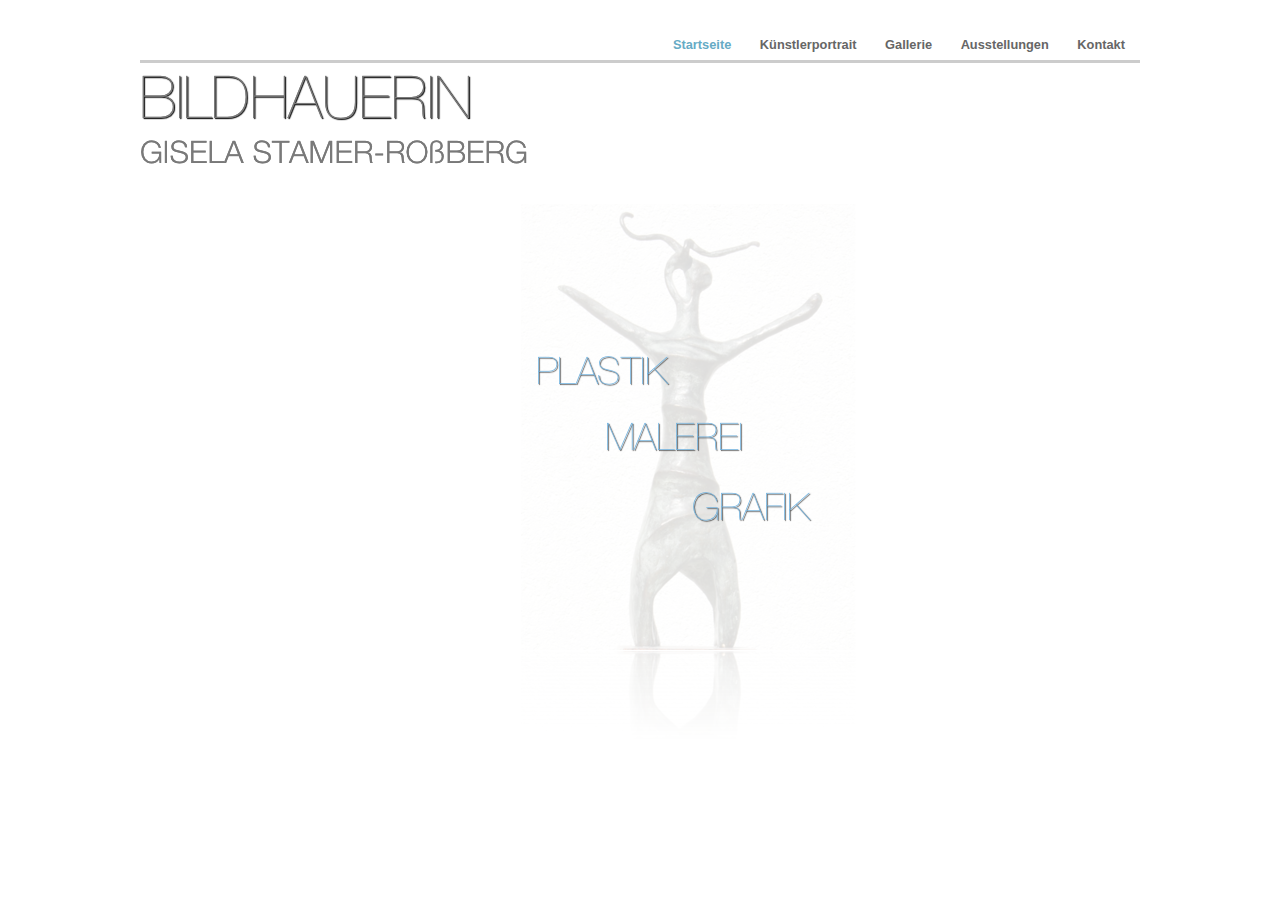
<file: index.html>
<?xml version="1.0" encoding="UTF-8"?><!DOCTYPE html PUBLIC "-//W3C//DTD XHTML 1.0 Transitional//EN" "http://www.w3.org/TR/xhtml1/DTD/xhtml1-transitional.dtd"><html xmlns="http://www.w3.org/1999/xhtml"><head><title></title><meta http-equiv="refresh" content="0;url= IWeb_Files/Startseite.html" /></head><body></body></html>
</file>
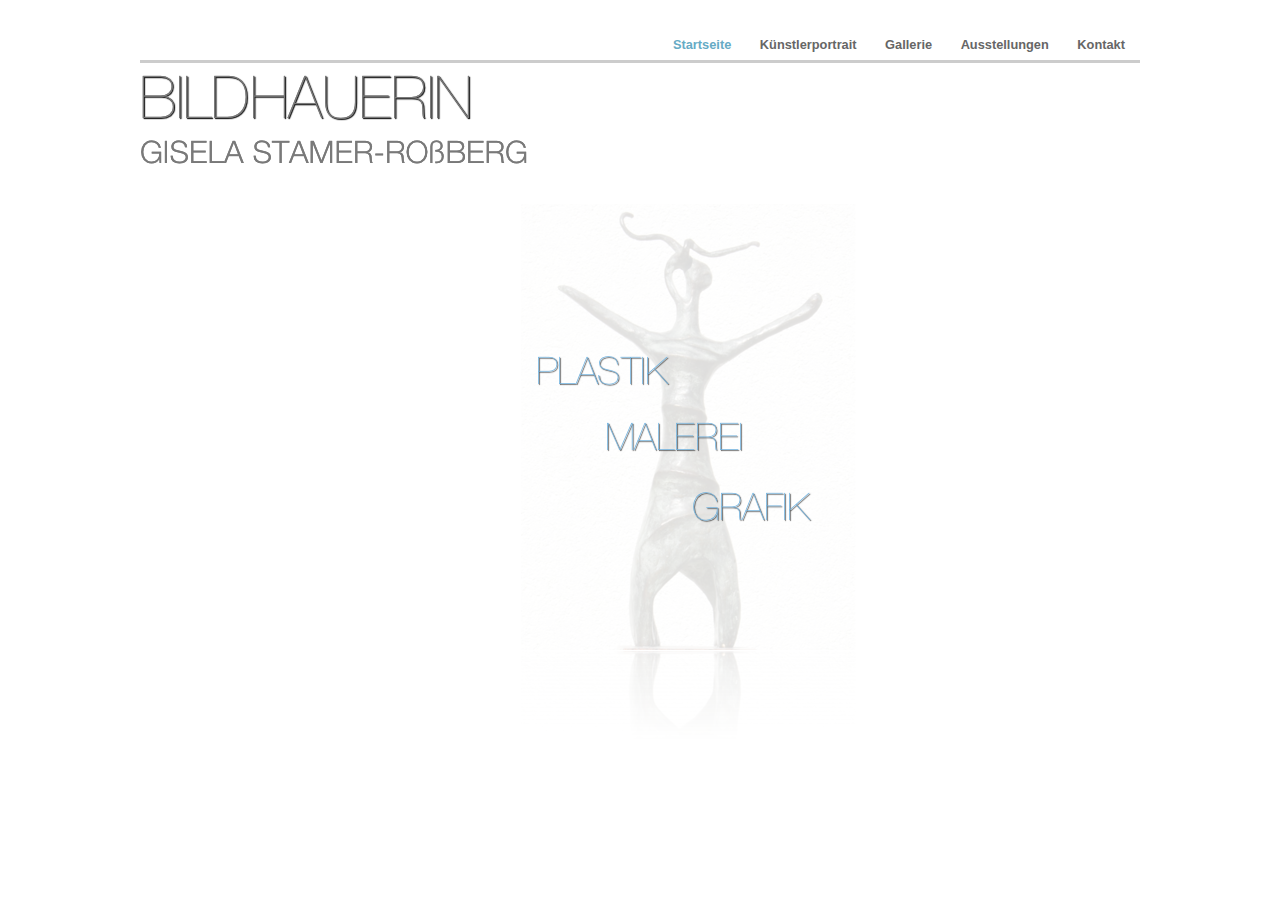
<file: IWeb_Files/index.html>
<?xml version="1.0" encoding="UTF-8"?><!DOCTYPE html PUBLIC "-//W3C//DTD XHTML 1.0 Transitional//EN" "http://www.w3.org/TR/xhtml1/DTD/xhtml1-transitional.dtd"><html xmlns="http://www.w3.org/1999/xhtml"><head><title></title><meta http-equiv="refresh" content="0;url= Startseite.html" /></head><body></body></html>
</file>
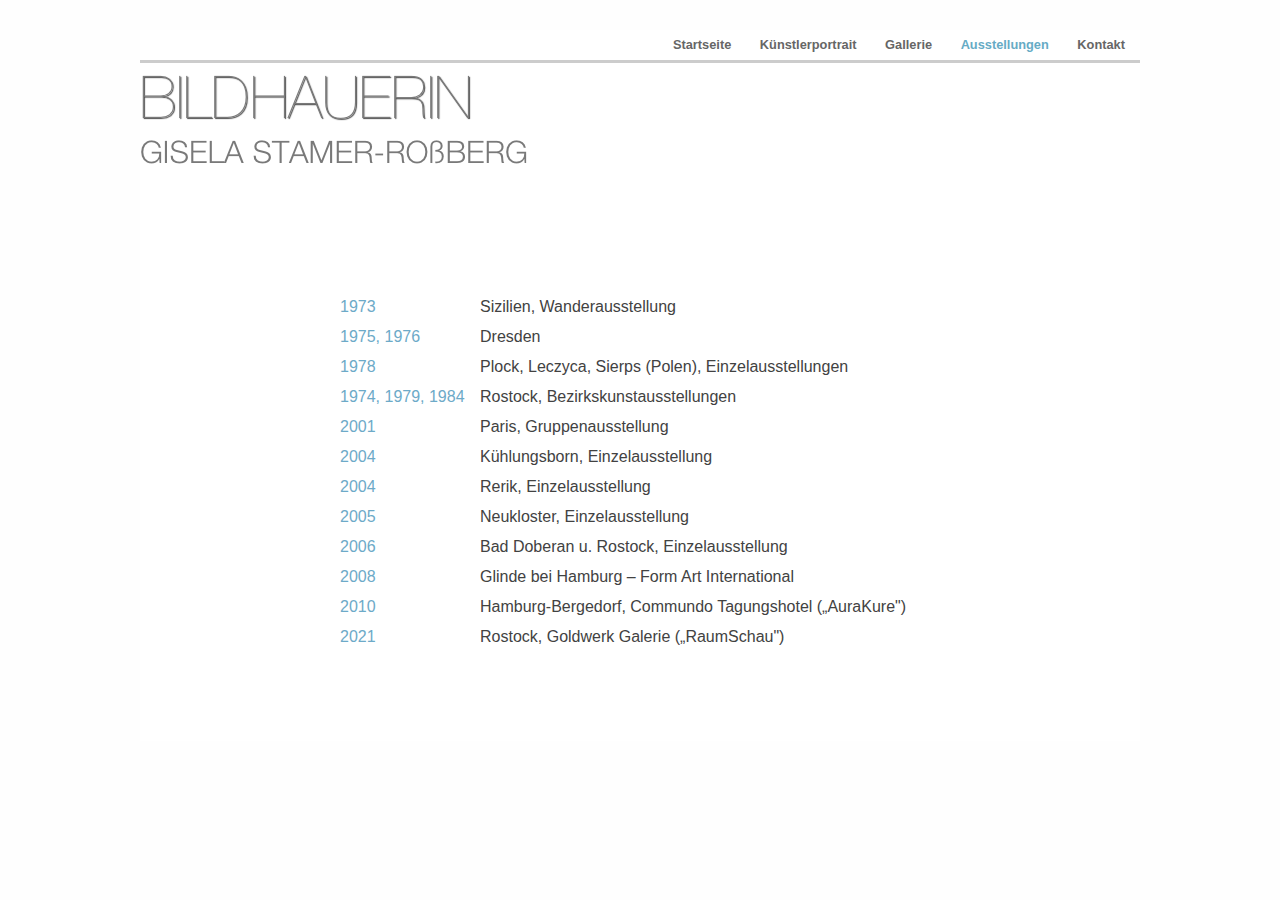
<file: IWeb_Files/Ausstellungen.html>
<?xml version="1.0" encoding="UTF-8"?>
<!DOCTYPE html PUBLIC "-//W3C//DTD XHTML 1.0 Transitional//EN" "http://www.w3.org/TR/xhtml1/DTD/xhtml1-transitional.dtd">

<html xmlns="http://www.w3.org/1999/xhtml" xml:lang="en" lang="en">
  <head><meta http-equiv="Content-Type" content="text/html; charset=UTF-8" />
    
    <meta name="Generator" content="iWeb 3.0.1" />
    <meta name="iWeb-Build" content="local-build-20100728" />
    <meta http-equiv="X-UA-Compatible" content="IE=EmulateIE7" />
    <meta name="viewport" content="width=1000" />
    <title>Ausstellungen</title>
    <link rel="stylesheet" type="text/css" media="screen,print" href="Ausstellungen_files/Ausstellungen.css" />
    <!--[if lt IE 8]><link rel='stylesheet' type='text/css' media='screen,print' href='Ausstellungen_files/AusstellungenIE.css'/><![endif]-->
    <!--[if gte IE 8]><link rel='stylesheet' type='text/css' media='screen,print' href='Media/IE8.css'/><![endif]-->
    <script type="text/javascript" src="Scripts/iWebSite.js"></script>
    <script type="text/javascript" src="Scripts/Widgets/SharedResources/WidgetCommon.js"></script>
    <script type="text/javascript" src="Scripts/Widgets/Navbar/navbar.js"></script>
    <script type="text/javascript" src="Ausstellungen_files/Ausstellungen.js"></script>
  </head>
  <body style="background: rgb(254, 254, 254); margin: 0pt; " onload="onPageLoad();" onunload="onPageUnload();">
    <div style="text-align: center; ">
      <div style="margin-bottom: 30px; margin-left: auto; margin-right: auto; margin-top: 30px; overflow: hidden; position: relative; word-wrap: break-word;  background: rgb(255, 255, 255); text-align: left; width: 1000px; " id="body_content">
        <div style="margin-left: 0px; position: relative; width: 1000px; z-index: 0; " id="nav_layer">
          <div style="height: 0px; line-height: 0px; " class="bumper"> </div>
          <div class="com-apple-iweb-widget-navbar flowDefining" id="widget0" style="margin-left: 0px; margin-top: 0px; opacity: 1.00; position: relative; width: 1000px; z-index: 1; ">
    
            <div id="widget0-navbar" class="navbar">

      
              <div id="widget0-bg" class="navbar-bg">

        
                <ul id="widget0-navbar-list" class="navbar-list">
 <li></li> 
</ul>
                
      
</div>
              
    
</div>
          </div>
          <script type="text/javascript"><!--//--><![CDATA[//><!--
new NavBar('widget0', 'Scripts/Widgets/Navbar', 'Scripts/Widgets/SharedResources', '.', {"path-to-root": "", "navbar-css": ".navbar {\n\tfont-family: 'Helvetica Neue', Arial, sans-serif;\n\tfont-size: .8em;\n\tcolor: #666666;\n\tline-height: 30px;\n\tborder-bottom: 3px solid #ccc;\n}\n\n.navbar-bg {\n\ttext-align: right;}\n\n.navbar-bg ul {\n\tlist-style: none;\n\tmargin: 0px;\n\tpadding: 0px;\n}\n\n\nli {\n\tlist-style-type: none;\n\tdisplay: inline;\n\tpadding: 0px 5px 0px 0px;\n}\n\n\nli a {\n\ttext-decoration: none;\n\tpadding: 10px;\n\tcolor: #666666;\n\tfont-weight: bold;\n}\n\nli a:visited {\n\ttext-decoration: none;\n\tpadding: 10px;\n\tcolor: #666666;\n\tfont-weight: bold;\n}\n\nli a:hover\r{\r\n \tcolor: #999999;\n\ttext-decoration: none;\r}\n\n\nli.current-page a\r{\r\t color: #66ABC5;\n\ttext-decoration: none;\r}", "current-page-GUID": "E931EC01-2365-4835-A40C-1E5028857E21", "isCollectionPage": "NO"});
//--><!]]></script>
          <div style="clear: both; height: 0px; line-height: 0px; " class="spacer"> </div>
        </div>
        <div style="height: 107px; margin-left: 0px; position: relative; width: 1000px; z-index: 10; " id="header_layer">
          <div style="height: 0px; line-height: 0px; " class="bumper"> </div>
          <div style="height: 107px; width: 515px;  height: 107px; left: 0px; position: absolute; top: 0px; width: 515px; z-index: 1; " class="tinyText style_SkipStrokeSkipFillSkipOpacity">
            <div style="position: relative; width: 515px; ">
              <img src="Ausstellungen_files/shapeimage_1.png" alt="" style="height: 89px; left: 0px; margin-left: 1px; margin-top: 12px; position: absolute; top: 0px; width: 386px; " />
            </div>
          </div>
        </div>
        <div style="height: 100px;"></div> <!-- spacer -->
        <div style="padding: 20px; display: flex; justify-content: center;">
          <div style="width: 100%; max-width: 600px; display: flex; flex-direction: column; gap: 4px;">

              <div style="display: flex;">
                <p class="paragraph_style_1" style="width: 140px;">1973</p>
                <p class="paragraph_style">Sizilien, Wanderausstellung</p>
              </div>

              <div style="display: flex;">
                <p class="paragraph_style_1" style="width: 140px;">1975, 1976</p>
                <p class="paragraph_style">Dresden</p>
              </div>

              <div style="display: flex;">
                <p class="paragraph_style_1" style="width: 140px;">1978</p>
                <p class="paragraph_style">Plock, Leczyca, Sierps (Polen), Einzelausstellungen</p>
              </div>

              <div style="display: flex;">
                <p class="paragraph_style_1" style="width: 140px;">1974, 1979, 1984</p>
                <p class="paragraph_style">Rostock, Bezirkskunstausstellungen</p>
              </div>

              <div style="display: flex;">
                <p class="paragraph_style_1" style="width: 140px;">2001</p>
                <p class="paragraph_style">Paris, Gruppenausstellung</p>
              </div>

              <div style="display: flex;">
                <p class="paragraph_style_1" style="width: 140px;">2004</p>
                <p class="paragraph_style">Kühlungsborn, Einzelausstellung</p>
              </div>

              <div style="display: flex;">
                <p class="paragraph_style_1" style="width: 140px;">2004</p>
                <p class="paragraph_style">Rerik, Einzelausstellung</p>
              </div>

              <div style="display: flex;">
                <p class="paragraph_style_1" style="width: 140px;">2005</p>
                <p class="paragraph_style">Neukloster, Einzelausstellung</p>
              </div>

              <div style="display: flex;">
                <p class="paragraph_style_1" style="width: 140px;">2006</p>
                <p class="paragraph_style">Bad Doberan u. Rostock, Einzelausstellung</p>
              </div>

              <div style="display: flex;">
                <p class="paragraph_style_1" style="width: 140px;">2008</p>
                <p class="paragraph_style">Glinde bei Hamburg – Form Art International</p>
              </div>

              <div style="display: flex;">
                <p class="paragraph_style_1" style="width: 140px;">2010</p>
                <p class="paragraph_style">Hamburg-Bergedorf, Commundo Tagungshotel („AuraKure")</p>
              </div>

              <div style="display: flex;">
                <p class="paragraph_style_1" style="width: 140px;">2021</p>
                <p class="paragraph_style">Rostock, Goldwerk Galerie („RaumSchau")</p>
              </div>
          </div>
        </div>
        
        <div style="height: 75px; margin-left: 0px; position: relative; width: 1000px; z-index: 15; " id="footer_layer">
          <div style="height: 0px; line-height: 0px; " class="bumper"> </div>
        </div>
      </div>
    </div>
  </body>
</html>
</file>
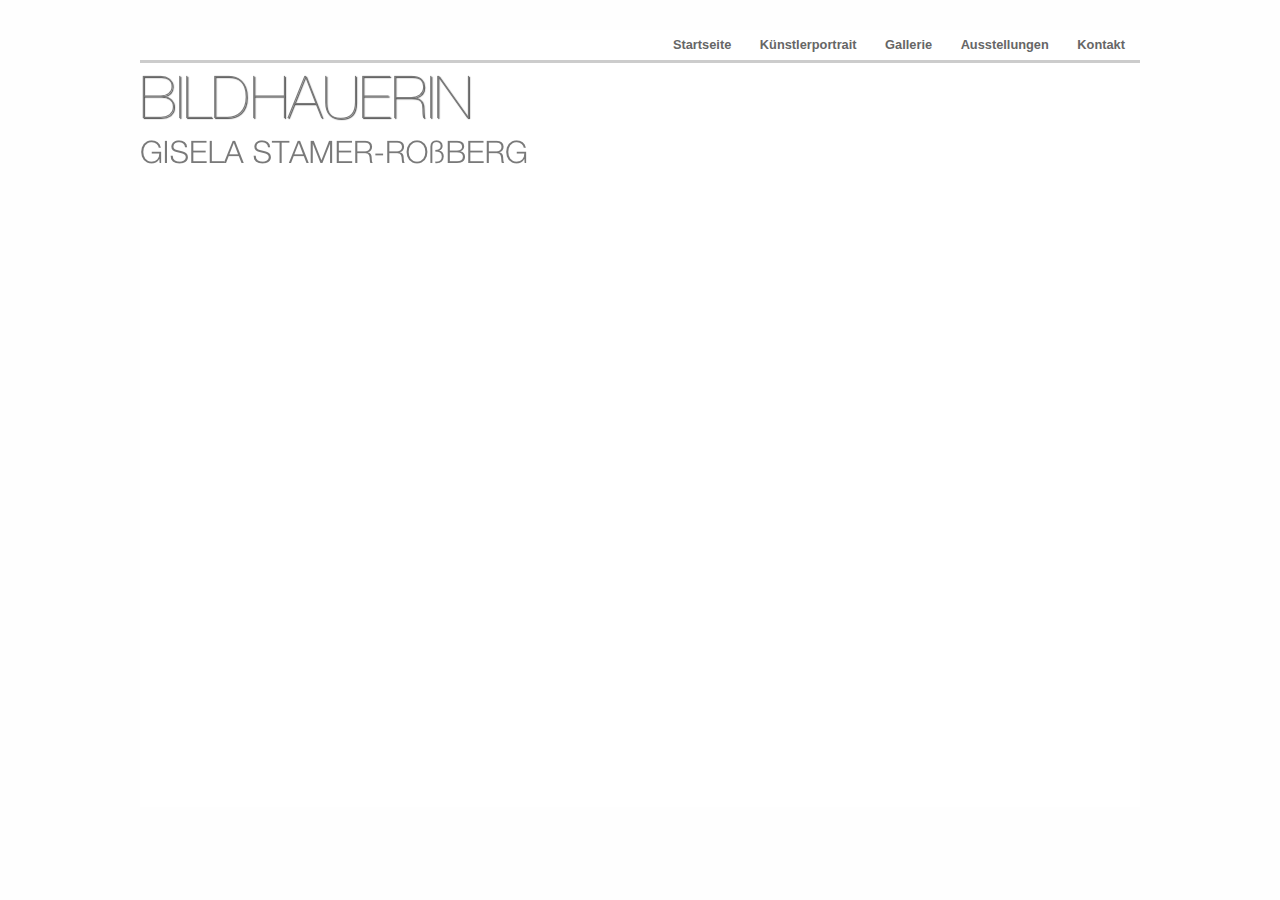
<file: IWeb_Files/Impressum.html>
<?xml version="1.0" encoding="UTF-8"?>
<!DOCTYPE html PUBLIC "-//W3C//DTD XHTML 1.0 Transitional//EN" "http://www.w3.org/TR/xhtml1/DTD/xhtml1-transitional.dtd">


<html xmlns="http://www.w3.org/1999/xhtml" xml:lang="en" lang="en">
  <head><meta http-equiv="Content-Type" content="text/html; charset=UTF-8" />
    
    <meta name="Generator" content="iWeb 3.0.1" />
    <meta name="iWeb-Build" content="local-build-20100728" />
    <meta http-equiv="X-UA-Compatible" content="IE=EmulateIE7" />
    <meta name="viewport" content="width=1000" />
    <title>Impressum</title>
    <link rel="stylesheet" type="text/css" media="screen,print" href="Impressum_files/Impressum.css" />
    <!--[if lt IE 8]><link rel='stylesheet' type='text/css' media='screen,print' href='Impressum_files/ImpressumIE.css'/><![endif]-->
    <!--[if gte IE 8]><link rel='stylesheet' type='text/css' media='screen,print' href='Media/IE8.css'/><![endif]-->
    <script type="text/javascript" src="Scripts/iWebSite.js"></script>
    <script type="text/javascript" src="Scripts/Widgets/SharedResources/WidgetCommon.js"></script>
    <script type="text/javascript" src="Scripts/Widgets/Navbar/navbar.js"></script>
    <script type="text/javascript" src="Impressum_files/Impressum.js"></script>
  </head>
  <body style="background: rgb(254, 254, 254); margin: 0pt; " onload="onPageLoad();" onunload="onPageUnload();">
    <div style="text-align: center; ">
      <div style="margin-bottom: 30px; margin-left: auto; margin-right: auto; margin-top: 30px; overflow: hidden; position: relative; word-wrap: break-word;  background: rgb(255, 255, 255); text-align: left; width: 1000px; " id="body_content">
        <div style="margin-left: 0px; position: relative; width: 1000px; z-index: 0; " id="nav_layer">
          <div style="height: 0px; line-height: 0px; " class="bumper"> </div>
          <div class="com-apple-iweb-widget-navbar flowDefining" id="widget0" style="margin-left: 0px; margin-top: 0px; opacity: 1.00; position: relative; width: 1000px; z-index: 1; ">
    
            <div id="widget0-navbar" class="navbar">

      
              <div id="widget0-bg" class="navbar-bg">

        
                <ul id="widget0-navbar-list" class="navbar-list">
 <li></li> 
</ul>
                
      
</div>
              
    
</div>
          </div>
          <script type="text/javascript"><!--//--><![CDATA[//><!--
new NavBar('widget0', 'Scripts/Widgets/Navbar', 'Scripts/Widgets/SharedResources', '.', {"path-to-root": "", "navbar-css": ".navbar {\n\tfont-family: 'Helvetica Neue', Arial, sans-serif;\n\tfont-size: .8em;\n\tcolor: #666666;\n\tline-height: 30px;\n\tborder-bottom: 3px solid #ccc;\n}\n\n.navbar-bg {\n\ttext-align: right;}\n\n.navbar-bg ul {\n\tlist-style: none;\n\tmargin: 0px;\n\tpadding: 0px;\n}\n\n\nli {\n\tlist-style-type: none;\n\tdisplay: inline;\n\tpadding: 0px 5px 0px 0px;\n}\n\n\nli a {\n\ttext-decoration: none;\n\tpadding: 10px;\n\tcolor: #666666;\n\tfont-weight: bold;\n}\n\nli a:visited {\n\ttext-decoration: none;\n\tpadding: 10px;\n\tcolor: #666666;\n\tfont-weight: bold;\n}\n\nli a:hover\r{\r\n \tcolor: #999999;\n\ttext-decoration: none;\r}\n\n\nli.current-page a\r{\r\t color: #66ABC5;\n\ttext-decoration: none;\r}", "current-page-GUID": "9F2EDBF0-B380-483B-8C35-ECA5F4F690E4", "isCollectionPage": "NO"});
//--><!]]></script>
          <div style="clear: both; height: 0px; line-height: 0px; " class="spacer"> </div>
        </div>
        <div style="height: 107px; margin-left: 0px; position: relative; width: 1000px; z-index: 10; " id="header_layer">
          <div style="height: 0px; line-height: 0px; " class="bumper"> </div>
          <div style="height: 107px; width: 515px;  height: 107px; left: 0px; position: absolute; top: 0px; width: 515px; z-index: 1; " class="tinyText style_SkipStrokeSkipFillSkipOpacity">
            <div style="position: relative; width: 515px; ">
              <img src="Impressum_files/shapeimage_1.png" alt="" style="height: 89px; left: 0px; margin-left: 1px; margin-top: 12px; position: absolute; top: 0px; width: 386px; " />
            </div>
          </div>
        </div>
        <div style="margin-left: 0px; position: relative; width: 1000px; z-index: 5; " id="body_layer">
          <div style="height: 0px; line-height: 0px; " class="bumper"> </div>
          <div style="height: 562px; line-height: 562px; " class="spacer"> </div>
        </div>
        <div style="height: 75px; margin-left: 0px; position: relative; width: 1000px; z-index: 15; " id="footer_layer">
          <div style="height: 0px; line-height: 0px; " class="bumper"> </div>
        </div>
      </div>
    </div>
  </body>
</html>
</file>
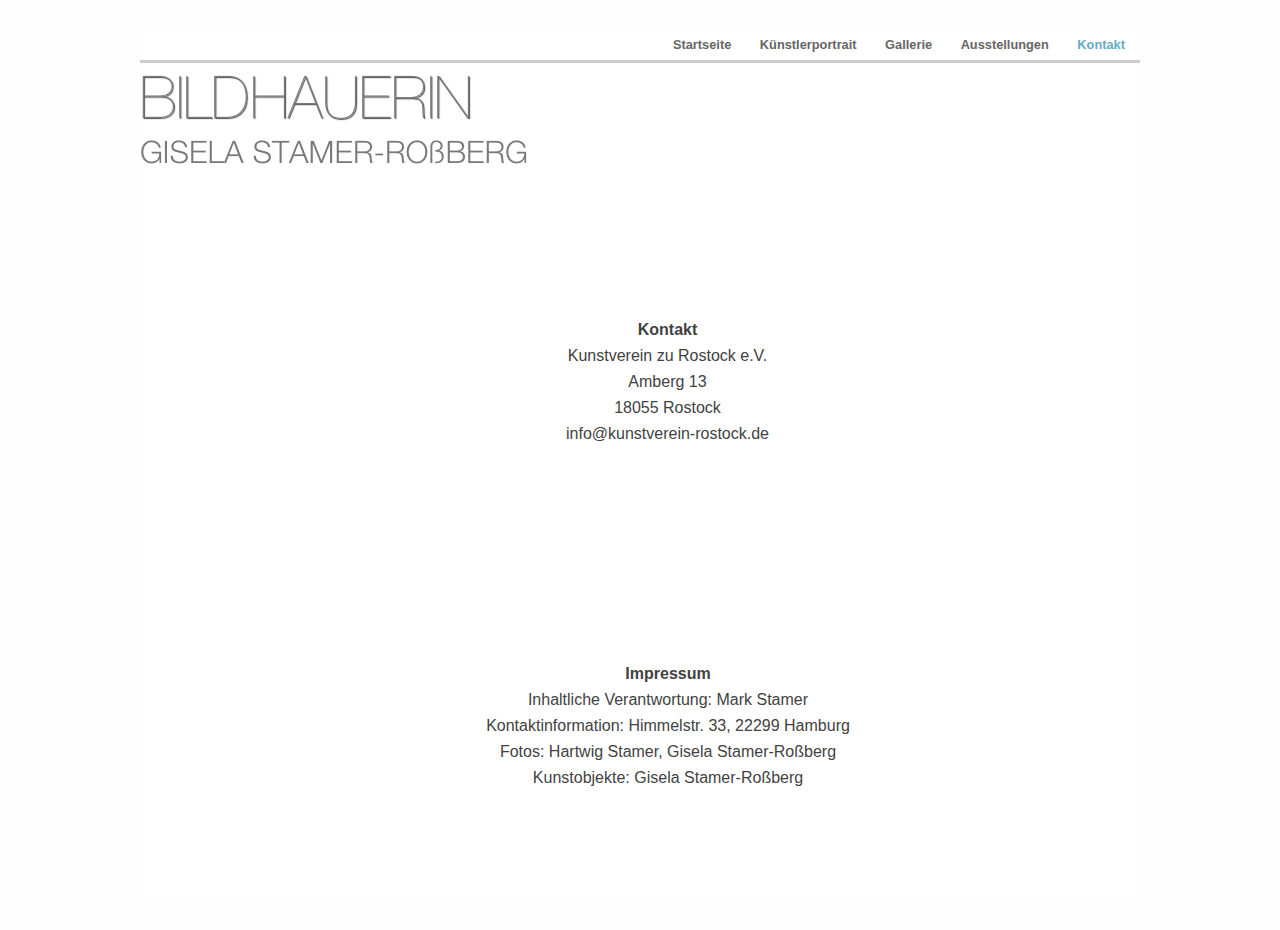
<file: IWeb_Files/Kontakt.html>
<?xml version="1.0" encoding="UTF-8"?>
<!DOCTYPE html PUBLIC "-//W3C//DTD XHTML 1.0 Transitional//EN" "http://www.w3.org/TR/xhtml1/DTD/xhtml1-transitional.dtd">


<html xmlns="http://www.w3.org/1999/xhtml" xml:lang="en" lang="en">
  <head><meta http-equiv="Content-Type" content="text/html; charset=UTF-8" />
    
    <meta name="Generator" content="iWeb 3.0.1" />
    <meta name="iWeb-Build" content="local-build-20100728" />
    <meta http-equiv="X-UA-Compatible" content="IE=EmulateIE7" />
    <meta name="viewport" content="width=1000" />
    <title>Kontakt</title>
    <link rel="stylesheet" type="text/css" media="screen,print" href="Kontakt_files/Kontakt.css" />
    <!--[if lt IE 8]><link rel='stylesheet' type='text/css' media='screen,print' href='Kontakt_files/KontaktIE.css'/><![endif]-->
    <!--[if gte IE 8]><link rel='stylesheet' type='text/css' media='screen,print' href='Media/IE8.css'/><![endif]-->
    <script type="text/javascript" src="Scripts/iWebSite.js"></script>
    <script type="text/javascript" src="Scripts/Widgets/SharedResources/WidgetCommon.js"></script>
    <script type="text/javascript" src="Scripts/Widgets/Navbar/navbar.js"></script>
    <script type="text/javascript" src="Scripts/Widgets/GoogleMap/GoogleMap.js"></script>
    <script type="text/javascript" src="Scripts/iWebImage.js"></script>
    <script type="text/javascript" src="Kontakt_files/Kontakt.js"></script>
  </head>
  <body style="background: rgb(254, 254, 254); margin: 0pt; " onload="onPageLoad();" onunload="onPageUnload();">
    <div style="text-align: center; ">
      <div style="margin-bottom: 30px; margin-left: auto; margin-right: auto; margin-top: 30px; overflow: hidden; position: relative; word-wrap: break-word;  background: rgb(255, 255, 255); text-align: left; width: 1000px; " id="body_content">
        <div style="margin-left: 0px; position: relative; width: 1000px; z-index: 0; " id="nav_layer">
          <div style="height: 0px; line-height: 0px; " class="bumper"> </div>
          <div class="com-apple-iweb-widget-navbar flowDefining" id="widget0" style="margin-left: 0px; margin-top: 0px; opacity: 1.00; position: relative; width: 1000px; z-index: 1; ">
    
            <div id="widget0-navbar" class="navbar">

      
              <div id="widget0-bg" class="navbar-bg">

        
                <ul id="widget0-navbar-list" class="navbar-list">
 <li></li> 
</ul>
                
      
</div>
              
    
</div>
          </div>
          <script type="text/javascript"><!--//--><![CDATA[//><!--
new NavBar('widget0', 'Scripts/Widgets/Navbar', 'Scripts/Widgets/SharedResources', '.', {"path-to-root": "", "navbar-css": ".navbar {\n\tfont-family: 'Helvetica Neue', Arial, sans-serif;\n\tfont-size: .8em;\n\tcolor: #666666;\n\tline-height: 30px;\n\tborder-bottom: 3px solid #ccc;\n}\n\n.navbar-bg {\n\ttext-align: right;}\n\n.navbar-bg ul {\n\tlist-style: none;\n\tmargin: 0px;\n\tpadding: 0px;\n}\n\n\nli {\n\tlist-style-type: none;\n\tdisplay: inline;\n\tpadding: 0px 5px 0px 0px;\n}\n\n\nli a {\n\ttext-decoration: none;\n\tpadding: 10px;\n\tcolor: #666666;\n\tfont-weight: bold;\n}\n\nli a:visited {\n\ttext-decoration: none;\n\tpadding: 10px;\n\tcolor: #666666;\n\tfont-weight: bold;\n}\n\nli a:hover\r{\r\n \tcolor: #999999;\n\ttext-decoration: none;\r}\n\n\nli.current-page a\r{\r\t color: #66ABC5;\n\ttext-decoration: none;\r}", "current-page-GUID": "4B37B2A2-6B71-43C8-8227-44FEF7572A41", "isCollectionPage": "NO"});
//--><!]]></script>
          <div style="clear: both; height: 0px; line-height: 0px; " class="spacer"> </div>
        </div>
        <div style="height: 107px; margin-left: 0px; position: relative; width: 1000px; z-index: 10; " id="header_layer">
          <div style="height: 107px; width: 515px;  height: 107px; left: 0px; position: absolute; top: 0px; width: 515px; z-index: 1; " class="tinyText style_SkipStrokeSkipFillSkipOpacity">
            <div style="position: relative; width: 515px; ">
              <img src="Kontakt_files/shapeimage_1.png" alt="" style="height: 89px; left: 0px; margin-left: 1px; margin-top: 12px; position: absolute; top: 0px; width: 386px; " />
            </div>
          </div>
        </div>
        <div style="margin-left: 0px; position: relative; width: 1000px; z-index: 5; " id="body_layer">
          <div id="id1" style="height: 379px; left: 356px; position: absolute; top: 140px; width: 343px; z-index: 1;" class="style_SkipStroke shape-with-text">
            <div class="text-content graphic_textbox_layout_style_default_External_412_171" style="padding: 0px;">
              <div class="style" style="text-align: center;">
                <p style="padding-top: 0pt;" class="paragraph_style_4">Kontakt<br /></p>
                <p class="paragraph_style_5">Kunstverein zu Rostock e.V.<br /></p>
                <p class="paragraph_style_5">Amberg 13<br /></p>
                <p class="paragraph_style_5">18055 Rostock<br /></p>
                <p class="paragraph_style_5">info@kunstverein-rostock.de<br /></p>
              </div>
            </div>
          </div>
          <div id="id2" style="height: 171px; left: 322px; position: absolute; top: 484px; width: 412px; z-index: 1; " class="style_SkipStroke_1 shape-with-text">
            <div class="text-content graphic_textbox_layout_style_default_External_412_171" style="padding: 0px; ">
             <div class="style" style="text-align: center;">
                <p style="padding-top: 0pt; " class="paragraph_style_4">Impressum<br /></p>
                <p class="paragraph_style_5">Inhaltliche Verantwortung: Mark Stamer<br /></p>
                <p class="paragraph_style_5">Kontaktinformation: Himmelstr. 33, 22299 Hamburg<br /></p>
                <p class="paragraph_style_5">Fotos: Hartwig Stamer, Gisela Stamer-Roßberg<br /></p>
                <p class="paragraph_style_5">Kunstobjekte: Gisela Stamer-Roßberg<br /></p>
              </div>
            </div>
          </div>
          <div style="height: 655px; line-height: 655px; " class="spacer"> </div>
        </div>
        <div style="height: 75px; margin-left: 0px; position: relative; width: 1000px; z-index: 15; " id="footer_layer">
          <div style="height: 0px; line-height: 0px; " class="bumper"> </div>
        </div>
      </div>
    </div>
  </body>
</html>
</file>
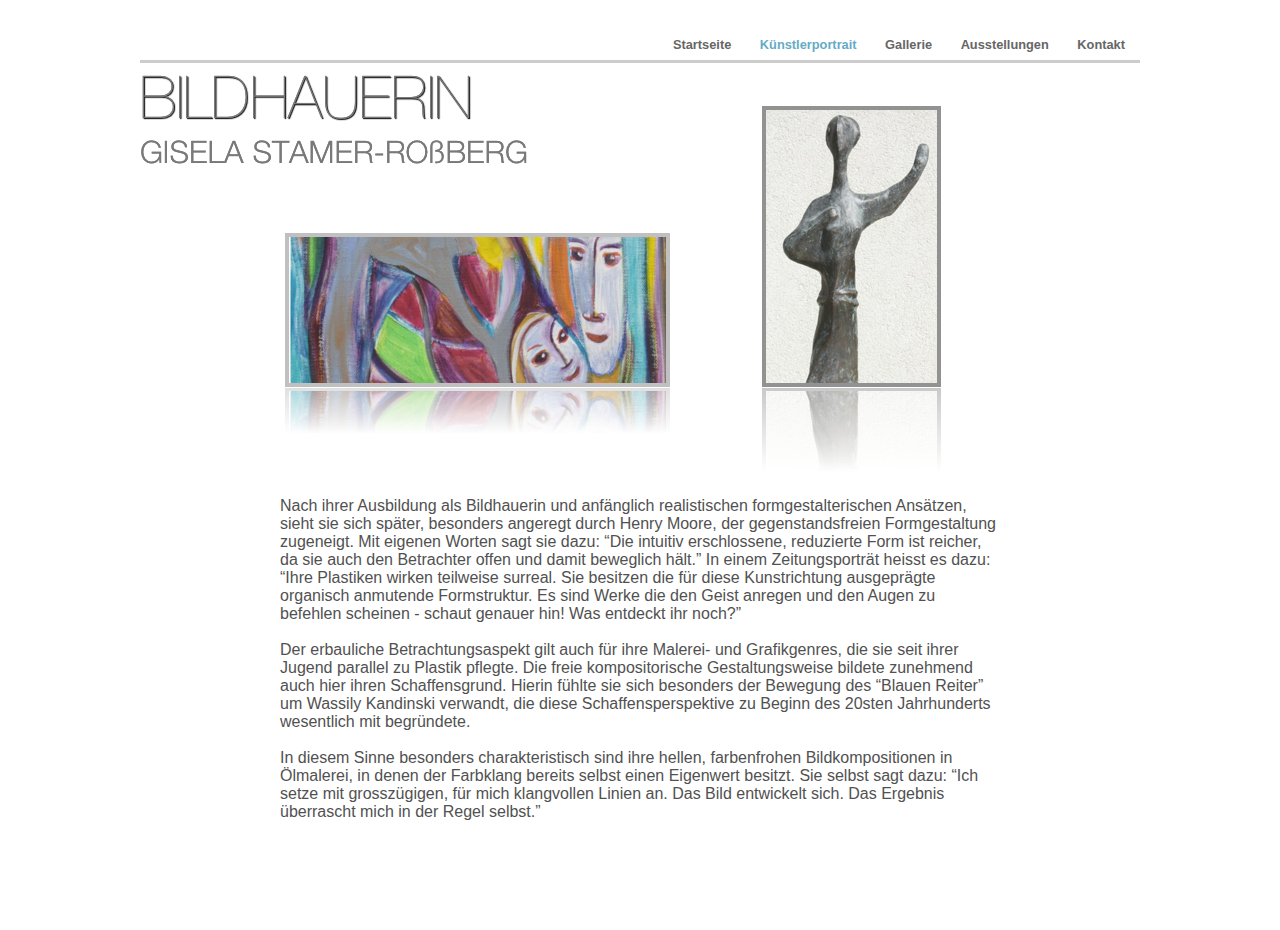
<file: IWeb_Files/Kunstlerportrait.html>
<?xml version="1.0" encoding="UTF-8"?>
<!DOCTYPE html PUBLIC "-//W3C//DTD XHTML 1.0 Transitional//EN" "http://www.w3.org/TR/xhtml1/DTD/xhtml1-transitional.dtd">


<html xmlns="http://www.w3.org/1999/xhtml" xml:lang="en" lang="en">
  <head><meta http-equiv="Content-Type" content="text/html; charset=UTF-8" />
    
    <meta name="Generator" content="iWeb 3.0.1" />
    <meta name="iWeb-Build" content="local-build-20100728" />
    <meta http-equiv="X-UA-Compatible" content="IE=EmulateIE7" />
    <meta name="viewport" content="width=1000" />
    <title>Künstlerportrait</title>
    <link rel="stylesheet" type="text/css" media="screen,print" href="Kunstlerportrait_files/Kunstlerportrait.css" />
    <!--[if lt IE 8]><link rel='stylesheet' type='text/css' media='screen,print' href='Kunstlerportrait_files/KunstlerportraitIE.css'/><![endif]-->
    <!--[if gte IE 8]><link rel='stylesheet' type='text/css' media='screen,print' href='Media/IE8.css'/><![endif]-->
    <script type="text/javascript" src="Scripts/iWebSite.js"></script>
    <script type="text/javascript" src="Scripts/Widgets/SharedResources/WidgetCommon.js"></script>
    <script type="text/javascript" src="Scripts/Widgets/Navbar/navbar.js"></script>
    <script type="text/javascript" src="Scripts/iWebImage.js"></script>
    <script type="text/javascript" src="Kunstlerportrait_files/Kunstlerportrait.js"></script>
  </head>
  <body style="background: rgb(255, 255, 255); margin: 0pt; " onload="onPageLoad();" onunload="onPageUnload();">
    <div style="text-align: center; ">
      <div style="margin-bottom: 30px; margin-left: auto; margin-right: auto; margin-top: 30px; overflow: hidden; position: relative; word-wrap: break-word;  background: rgb(255, 255, 255); text-align: left; width: 1000px; " id="body_content">
        <div style="margin-left: 0px; position: relative; width: 1000px; z-index: 0; " id="nav_layer">
          <div style="height: 0px; line-height: 0px; " class="bumper"> </div>
          <div class="com-apple-iweb-widget-navbar flowDefining" id="widget0" style="margin-left: 0px; margin-top: 0px; opacity: 1.00; position: relative; width: 1000px; z-index: 1; ">
    
            <div id="widget0-navbar" class="navbar">

      
              <div id="widget0-bg" class="navbar-bg">

        
                <ul id="widget0-navbar-list" class="navbar-list">
 <li></li> 
</ul>
                
      
</div>
              
    
</div>
          </div>
          <script type="text/javascript"><!--//--><![CDATA[//><!--
new NavBar('widget0', 'Scripts/Widgets/Navbar', 'Scripts/Widgets/SharedResources', '.', {"path-to-root": "", "navbar-css": ".navbar {\n\tfont-family: 'Helvetica Neue', Arial, sans-serif;\n\tfont-size: .8em;\n\tcolor: #666666;\n\tline-height: 30px;\n\tborder-bottom: 3px solid #ccc;\n}\n\n.navbar-bg {\n\ttext-align: right;}\n\n.navbar-bg ul {\n\tlist-style: none;\n\tmargin: 0px;\n\tpadding: 0px;\n}\n\n\nli {\n\tlist-style-type: none;\n\tdisplay: inline;\n\tpadding: 0px 5px 0px 0px;\n}\n\n\nli a {\n\ttext-decoration: none;\n\tpadding: 10px;\n\tcolor: #666666;\n\tfont-weight: bold;\n}\n\nli a:visited {\n\ttext-decoration: none;\n\tpadding: 10px;\n\tcolor: #666666;\n\tfont-weight: bold;\n}\n\nli a:hover\r{\r\n \tcolor: #999999;\n\ttext-decoration: none;\r}\n\n\nli.current-page a\r{\r\t color: #66ABC5;\n\ttext-decoration: none;\r}", "current-page-GUID": "6FBA3CF0-A7F9-4BA6-BEC2-33084B8D00CC", "isCollectionPage": "NO"});
//--><!]]></script>
          <div style="clear: both; height: 0px; line-height: 0px; " class="spacer"> </div>
        </div>
        <div style="height: 107px; margin-left: 0px; position: relative; width: 1000px; z-index: 10; " id="header_layer">
          <div style="height: 0px; line-height: 0px; " class="bumper"> </div>
          <div style="height: 107px; width: 515px;  height: 107px; left: 0px; position: absolute; top: 0px; width: 515px; z-index: 1; " class="tinyText style_SkipStrokeSkipFillSkipOpacity">
            <div style="position: relative; width: 515px; ">
              <img src="Kunstlerportrait_files/shapeimage_1.png" alt="" style="height: 89px; left: 0px; margin-left: 1px; margin-top: 12px; position: absolute; top: 0px; width: 386px; " />
            </div>
          </div>
          


          <div style="height: 107px; width: 515px;  height: 107px; left: 0px; position: absolute; top: 0px; width: 515px; z-index: 1; " class="tinyText style_SkipStrokeSkipFillSkipOpacity">
            <div style="position: relative; width: 515px; ">
              <img src="Kunstlerportrait_files/shapeimage_2.png" alt="" style="height: 89px; left: 0px; margin-left: 1px; margin-top: 12px; position: absolute; top: 0px; width: 386px; " />
            </div>
          </div>
        </div>
        <div style="margin-left: 0px; position: relative; width: 1000px; z-index: 5; " id="body_layer">
          <div style="height: 0px; line-height: 0px; " class="bumper"> </div>
          <div style="height: 277px; width: 175px;  height: 277px; left: 624px; position: absolute; top: -62px; width: 175px; z-index: 1; " class="tinyText stroke_0 reflection_0">
            <div style="position: relative; width: 175px; ">
              <img src="Kunstlerportrait_files/shapeimage_3.png" alt="" style="height: 277px; left: 0px; position: absolute; top: 0px; width: 175px; " />
            </div>
          </div>
          


          <div id="id1" style="height: 332px; left: 136px; position: absolute; top: 323px; width: 727px; z-index: 1; " class="style_SkipStroke shape-with-text">
            <div class="text-content graphic_textbox_layout_style_default_External_727_332" style="padding: 0px; ">
              <div class="graphic_textbox_layout_style_default">
                <p style="padding-top: 0pt; " class="paragraph_style">Nach ihrer Ausbildung als Bildhauerin und anfänglich realistischen formgestalterischen Ansätzen, sieht sie sich später, besonders angeregt durch Henry Moore, der gegenstandsfreien Formgestaltung zugeneigt. Mit eigenen Worten sagt sie dazu: “Die intuitiv erschlossene, reduzierte Form ist reicher, da sie auch den Betrachter offen und damit beweglich hält.” In einem Zeitungsporträt heisst es dazu: “Ihre Plastiken wirken teilweise surreal. Sie besitzen die für diese Kunstrichtung ausgeprägte organisch anmutende Formstruktur. Es sind Werke die den Geist anregen und den Augen zu befehlen scheinen - schaut genauer hin! Was entdeckt ihr noch?”<br /></p>
                <p class="paragraph_style"><br /></p>
                <p class="paragraph_style">Der erbauliche Betrachtungsaspekt gilt auch für ihre Malerei- und Grafikgenres, die sie seit ihrer Jugend parallel zu Plastik pflegte. Die freie kompositorische Gestaltungsweise bildete zunehmend auch hier ihren Schaffensgrund. Hierin fühlte sie sich besonders der Bewegung des “Blauen Reiter” um Wassily Kandinski verwandt, die diese Schaffensperspektive zu Beginn des 20sten Jahrhunderts wesentlich mit begründete.<br /></p>
                <p class="paragraph_style"><br /></p>
                <p style="padding-bottom: 0pt; " class="paragraph_style">In diesem Sinne besonders charakteristisch sind ihre hellen, farbenfrohen Bildkompositionen in Ölmalerei, in denen der Farbklang bereits selbst einen Eigenwert besitzt. Sie selbst sagt dazu: “Ich setze mit grosszügigen, für mich klangvollen Linien an. Das Bild entwickelt sich. Das Ergebnis überrascht mich in der Regel selbst.”</p>
              </div>
            </div>
          </div>
          


          <div style="height: 150px; width: 381px;  height: 150px; left: 147px; position: absolute; top: 65px; width: 381px; z-index: 1; " class="tinyText stroke_1 reflection_1">
            <div style="position: relative; width: 381px; ">
              <img src="Kunstlerportrait_files/shapeimage_4.png" alt="" style="height: 150px; left: 0px; position: absolute; top: 0px; width: 381px; " />
            </div>
          </div>
          <div style="height: 655px; line-height: 655px; " class="spacer"> </div>
        </div>
        <div style="height: 75px; margin-left: 0px; position: relative; width: 1000px; z-index: 15; " id="footer_layer">
          <div style="height: 0px; line-height: 0px; " class="bumper"> </div>
        </div>
      </div>
    </div>
  </body>
</html>
</file>
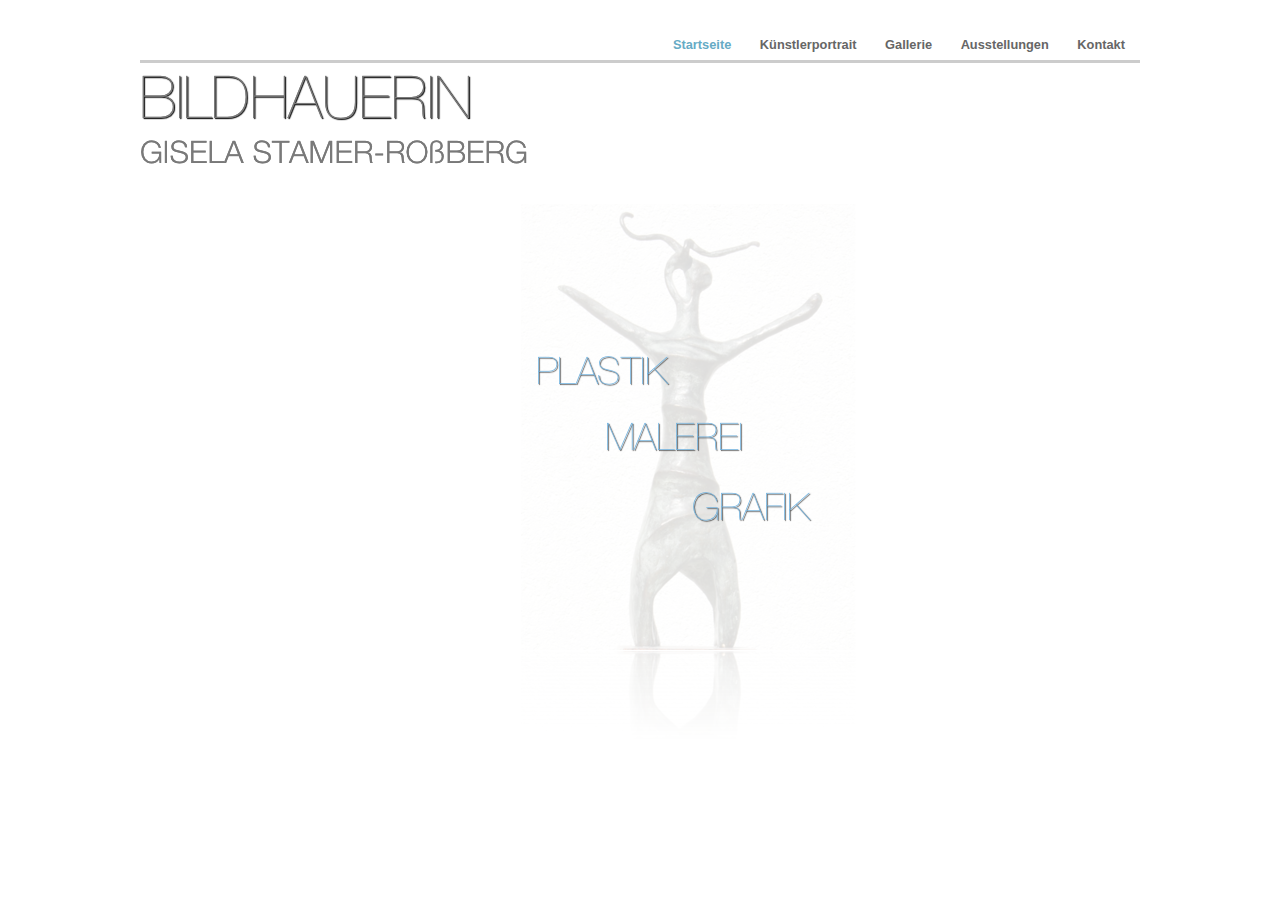
<file: IWeb_Files/Startseite.html>
<?xml version="1.0" encoding="UTF-8"?>
<!DOCTYPE html PUBLIC "-//W3C//DTD XHTML 1.0 Transitional//EN" "http://www.w3.org/TR/xhtml1/DTD/xhtml1-transitional.dtd">


<html xmlns="http://www.w3.org/1999/xhtml" xml:lang="en" lang="en">
  <head><meta http-equiv="Content-Type" content="text/html; charset=UTF-8" />
    
    <meta name="Generator" content="iWeb 3.0.1" />
    <meta name="iWeb-Build" content="local-build-20100728" />
    <meta http-equiv="X-UA-Compatible" content="IE=EmulateIE7" />
    <meta name="viewport" content="width=1000" />
    <title>BILDHAUERIN
GISELA STAMER-ROßBERG</title>
    <link rel="stylesheet" type="text/css" media="screen,print" href="Startseite_files/Startseite.css" />
    <!--[if lt IE 8]><link rel='stylesheet' type='text/css' media='screen,print' href='Startseite_files/StartseiteIE.css'/><![endif]-->
    <!--[if gte IE 8]><link rel='stylesheet' type='text/css' media='screen,print' href='Media/IE8.css'/><![endif]-->
    <script type="text/javascript" src="Scripts/iWebSite.js"></script>
    <script type="text/javascript" src="Scripts/Widgets/SharedResources/WidgetCommon.js"></script>
    <script type="text/javascript" src="Scripts/Widgets/Navbar/navbar.js"></script>
    <script type="text/javascript" src="Scripts/iWebImage.js"></script>
    <script type="text/javascript" src="Startseite_files/Startseite.js"></script>
  </head>
  <body style="background: rgb(255, 255, 255); margin: 0pt; " onload="onPageLoad();" onunload="onPageUnload();">
    <div style="text-align: center; ">
      <div style="margin-bottom: 30px; margin-left: auto; margin-right: auto; margin-top: 30px; overflow: hidden; position: relative; word-wrap: break-word;  background: rgb(255, 255, 255); text-align: left; width: 1000px; " id="body_content">
        <div style="margin-left: 0px; position: relative; width: 1000px; z-index: 0; " id="nav_layer">
          <div style="height: 0px; line-height: 0px; " class="bumper"> </div>
          <div class="com-apple-iweb-widget-navbar flowDefining" id="widget0" style="margin-left: 0px; margin-top: 0px; opacity: 1.00; position: relative; width: 1000px; z-index: 1; ">
    
            <div id="widget0-navbar" class="navbar">

      
              <div id="widget0-bg" class="navbar-bg">

        
                <ul id="widget0-navbar-list" class="navbar-list">
 <li></li> 
</ul>
                
      
</div>
              
    
</div>
          </div>
          <script type="text/javascript"><!--//--><![CDATA[//><!--
new NavBar('widget0', 'Scripts/Widgets/Navbar', 'Scripts/Widgets/SharedResources', '.', {"path-to-root": "", "navbar-css": ".navbar {\n\tfont-family: 'Helvetica Neue', Arial, sans-serif;\n\tfont-size: .8em;\n\tcolor: #666666;\n\tline-height: 30px;\n\tborder-bottom: 3px solid #ccc;\n}\n\n.navbar-bg {\n\ttext-align: right;}\n\n.navbar-bg ul {\n\tlist-style: none;\n\tmargin: 0px;\n\tpadding: 0px;\n}\n\n\nli {\n\tlist-style-type: none;\n\tdisplay: inline;\n\tpadding: 0px 5px 0px 0px;\n}\n\n\nli a {\n\ttext-decoration: none;\n\tpadding: 10px;\n\tcolor: #666666;\n\tfont-weight: bold;\n}\n\nli a:visited {\n\ttext-decoration: none;\n\tpadding: 10px;\n\tcolor: #666666;\n\tfont-weight: bold;\n}\n\nli a:hover\r{\r\n \tcolor: #999999;\n\ttext-decoration: none;\r}\n\n\nli.current-page a\r{\r\t color: #66ABC5;\n\ttext-decoration: none;\r}", "current-page-GUID": "8BDBFA2E-A93B-43E2-B0F7-E399CA9EB77F", "isCollectionPage": "NO"});
//--><!]]></script>
          <div style="clear: both; height: 0px; line-height: 0px; " class="spacer"> </div>
        </div>
        <div style="height: 107px; margin-left: 0px; position: relative; width: 1000px; z-index: 10; " id="header_layer">
          <div style="height: 0px; line-height: 0px; " class="bumper"> </div>
          <div style="height: 107px; width: 515px;  height: 107px; left: 0px; position: absolute; top: 0px; width: 515px; z-index: 1; " class="tinyText style_SkipStrokeSkipFillSkipOpacity">
            <div style="position: relative; width: 515px; ">
              <img src="Startseite_files/shapeimage_1.png" alt="" style="height: 89px; left: 0px; margin-left: 1px; margin-top: 12px; position: absolute; top: 0px; width: 386px; " />
            </div>
          </div>
          


          <div style="height: 107px; width: 515px;  height: 107px; left: 0px; position: absolute; top: 0px; width: 515px; z-index: 1; " class="tinyText style_SkipStrokeSkipFillSkipOpacity">
            <div style="position: relative; width: 515px; ">
              <img src="Startseite_files/shapeimage_2.png" alt="" style="height: 89px; left: 0px; margin-left: 1px; margin-top: 12px; position: absolute; top: 0px; width: 386px; " />
            </div>
          </div>
        </div>
        <div style="margin-left: 0px; position: relative; width: 1000px; z-index: 5; " id="body_layer">
          <div style="height: 0px; line-height: 0px; " class="bumper"> </div>
          <div style="height: 446px; width: 339px;  height: 446px; left: 381px; position: absolute; top: 34px; width: 339px; z-index: 1; " class="tinyText reflection_0">
            <div style="position: relative; width: 339px; ">
              <img src="Startseite_files/shapeimage_3.png" alt="" style="height: 446px; left: 0px; position: absolute; top: 0px; width: 339px; " />
            </div>
          </div>
          


          <div style="height: 44px; width: 135px;  height: 44px; left: 396px; position: absolute; top: 178px; width: 132px; z-index: 1; " class="tinyText style_SkipStrokeSkipFillSkipOpacity">
            <div style="position: relative; width: 132px; ">
              <img src="Startseite_files/shapeimage_4.png" alt="" style="height: 31px; left: 0px; margin-left: 2px; margin-top: 8px; position: absolute; top: 0px; width: 133px; " />
            </div>
          </div>
          


          <div style="height: 51px; width: 148px;  height: 51px; left: 461px; position: absolute; top: 241px; width: 148px; z-index: 1; " class="tinyText style_SkipStrokeSkipFillSkipOpacity_1">
            <div style="position: relative; width: 148px; ">
              <img src="Startseite_files/shapeimage_5.png" alt="" style="height: 30px; left: 0px; margin-left: 6px; margin-top: 11px; position: absolute; top: 0px; width: 136px; " />
            </div>
          </div>
          


          <div style="height: 51px; width: 157px;  height: 51px; left: 548px; position: absolute; top: 311px; width: 157px; z-index: 1; " class="tinyText style_SkipStrokeSkipFillSkipOpacity_1">
            <div style="position: relative; width: 157px; ">
              <img src="Startseite_files/shapeimage_6.png" alt="" style="height: 31px; left: 0px; margin-left: 5px; margin-top: 11px; position: absolute; top: 0px; width: 120px; " />
            </div>
          </div>
          <div style="height: 562px; line-height: 562px; " class="spacer"> </div>
        </div>
        <div style="height: 75px; margin-left: 0px; position: relative; width: 1000px; z-index: 15; " id="footer_layer">
          <div style="height: 0px; line-height: 0px; " class="bumper"> </div>
        </div>
      </div>
    </div>
  </body>
</html>
</file>
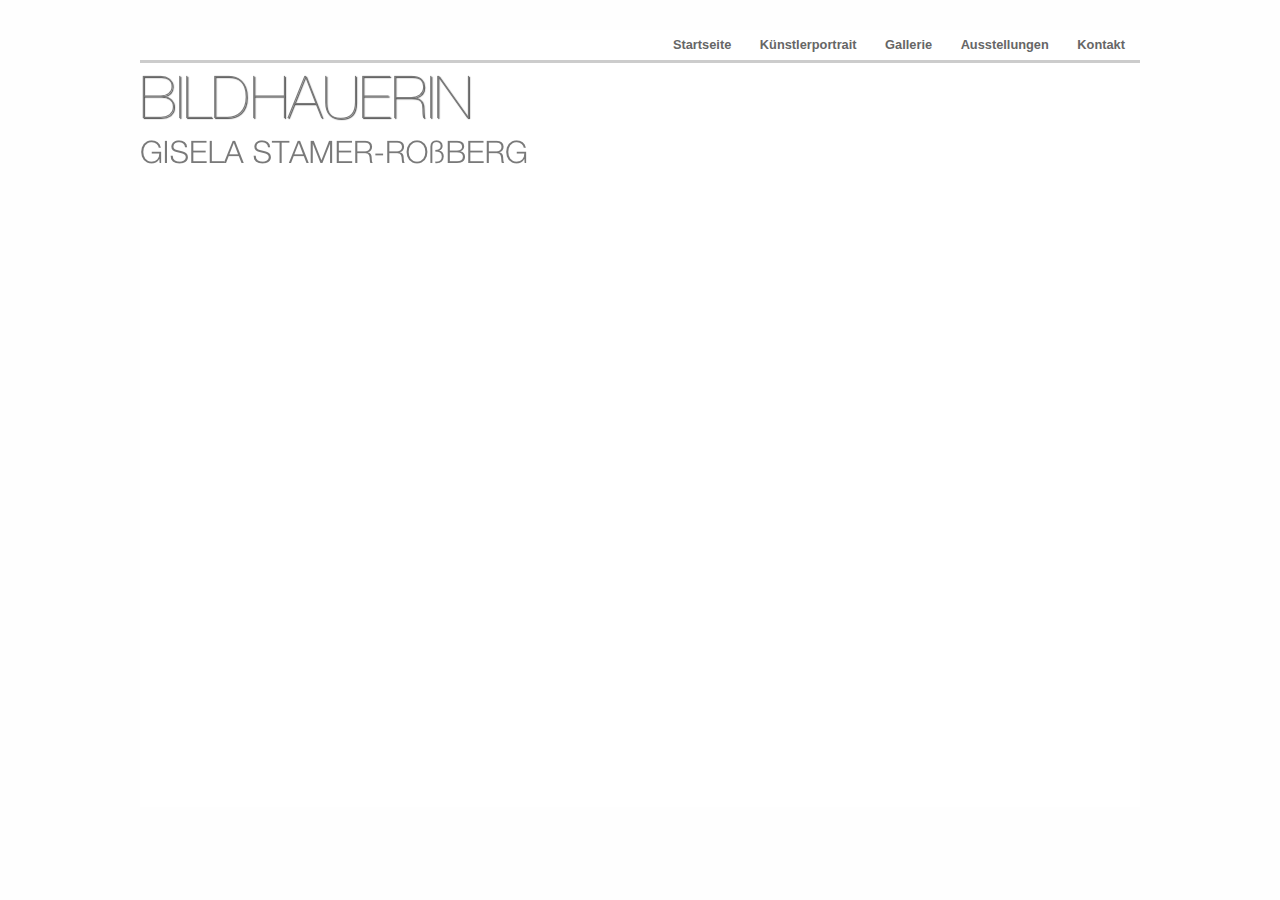
<file: IWeb_Files/Termine.html>
<?xml version="1.0" encoding="UTF-8"?>
<!DOCTYPE html PUBLIC "-//W3C//DTD XHTML 1.0 Transitional//EN" "http://www.w3.org/TR/xhtml1/DTD/xhtml1-transitional.dtd">


<html xmlns="http://www.w3.org/1999/xhtml" xml:lang="en" lang="en">
  <head><meta http-equiv="Content-Type" content="text/html; charset=UTF-8" />
    
    <meta name="Generator" content="iWeb 3.0.1" />
    <meta name="iWeb-Build" content="local-build-20100728" />
    <meta http-equiv="X-UA-Compatible" content="IE=EmulateIE7" />
    <meta name="viewport" content="width=1000" />
    <title>Termine</title>
    <link rel="stylesheet" type="text/css" media="screen,print" href="Termine_files/Termine.css" />
    <!--[if lt IE 8]><link rel='stylesheet' type='text/css' media='screen,print' href='Termine_files/TermineIE.css'/><![endif]-->
    <!--[if gte IE 8]><link rel='stylesheet' type='text/css' media='screen,print' href='Media/IE8.css'/><![endif]-->
    <script type="text/javascript" src="Scripts/iWebSite.js"></script>
    <script type="text/javascript" src="Scripts/Widgets/SharedResources/WidgetCommon.js"></script>
    <script type="text/javascript" src="Scripts/Widgets/Navbar/navbar.js"></script>
    <script type="text/javascript" src="Termine_files/Termine.js"></script>
  </head>
  <body style="background: rgb(254, 254, 254); margin: 0pt; " onload="onPageLoad();" onunload="onPageUnload();">
    <div style="text-align: center; ">
      <div style="margin-bottom: 30px; margin-left: auto; margin-right: auto; margin-top: 30px; overflow: hidden; position: relative; word-wrap: break-word;  background: rgb(255, 255, 255); text-align: left; width: 1000px; " id="body_content">
        <div style="margin-left: 0px; position: relative; width: 1000px; z-index: 0; " id="nav_layer">
          <div style="height: 0px; line-height: 0px; " class="bumper"> </div>
          <div class="com-apple-iweb-widget-navbar flowDefining" id="widget0" style="margin-left: 0px; margin-top: 0px; opacity: 1.00; position: relative; width: 1000px; z-index: 1; ">
    
            <div id="widget0-navbar" class="navbar">

      
              <div id="widget0-bg" class="navbar-bg">

        
                <ul id="widget0-navbar-list" class="navbar-list">
 <li></li> 
</ul>
                
      
</div>
              
    
</div>
          </div>
          <script type="text/javascript"><!--//--><![CDATA[//><!--
new NavBar('widget0', 'Scripts/Widgets/Navbar', 'Scripts/Widgets/SharedResources', '.', {"path-to-root": "", "navbar-css": ".navbar {\n\tfont-family: 'Helvetica Neue', Arial, sans-serif;\n\tfont-size: .8em;\n\tcolor: #666666;\n\tline-height: 30px;\n\tborder-bottom: 3px solid #ccc;\n}\n\n.navbar-bg {\n\ttext-align: right;}\n\n.navbar-bg ul {\n\tlist-style: none;\n\tmargin: 0px;\n\tpadding: 0px;\n}\n\n\nli {\n\tlist-style-type: none;\n\tdisplay: inline;\n\tpadding: 0px 5px 0px 0px;\n}\n\n\nli a {\n\ttext-decoration: none;\n\tpadding: 10px;\n\tcolor: #666666;\n\tfont-weight: bold;\n}\n\nli a:visited {\n\ttext-decoration: none;\n\tpadding: 10px;\n\tcolor: #666666;\n\tfont-weight: bold;\n}\n\nli a:hover\r{\r\n \tcolor: #999999;\n\ttext-decoration: none;\r}\n\n\nli.current-page a\r{\r\t color: #66ABC5;\n\ttext-decoration: none;\r}", "current-page-GUID": "EEDA63A2-69A9-4757-8E61-7F539EA4AD27", "isCollectionPage": "NO"});
//--><!]]></script>
          <div style="clear: both; height: 0px; line-height: 0px; " class="spacer"> </div>
        </div>
        <div style="height: 107px; margin-left: 0px; position: relative; width: 1000px; z-index: 10; " id="header_layer">
          <div style="height: 0px; line-height: 0px; " class="bumper"> </div>
          <div style="height: 107px; width: 515px;  height: 107px; left: 0px; position: absolute; top: 0px; width: 515px; z-index: 1; " class="tinyText style_SkipStrokeSkipFillSkipOpacity">
            <div style="position: relative; width: 515px; ">
              <img src="Termine_files/shapeimage_1.png" alt="" style="height: 89px; left: 0px; margin-left: 1px; margin-top: 12px; position: absolute; top: 0px; width: 386px; " />
            </div>
          </div>
        </div>
        <div style="margin-left: 0px; position: relative; width: 1000px; z-index: 5; " id="body_layer">
          <div style="height: 0px; line-height: 0px; " class="bumper"> </div>
          <div style="height: 562px; line-height: 562px; " class="spacer"> </div>
        </div>
        <div style="height: 75px; margin-left: 0px; position: relative; width: 1000px; z-index: 15; " id="footer_layer">
          <div style="height: 0px; line-height: 0px; " class="bumper"> </div>
        </div>
      </div>
    </div>
  </body>
</html>
</file>
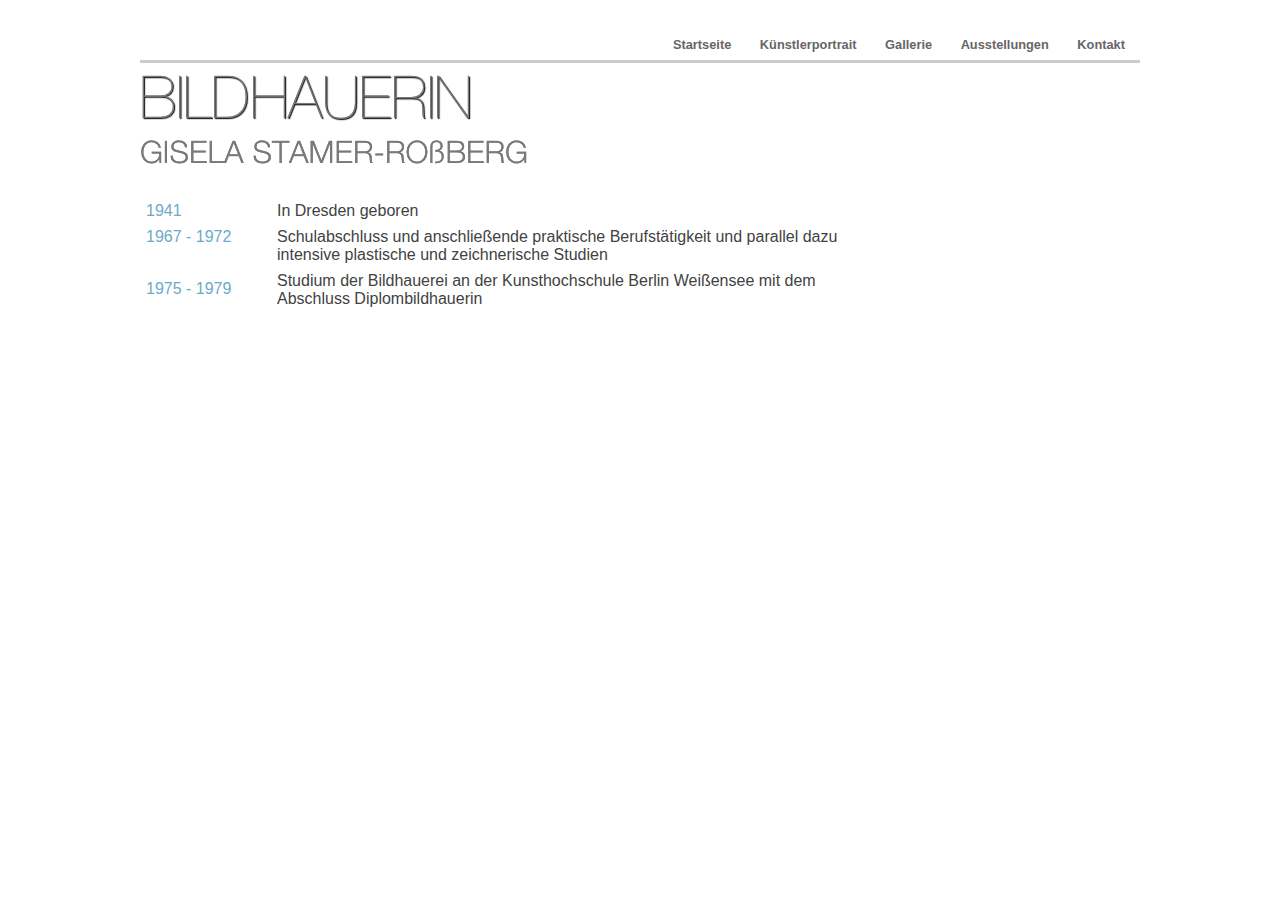
<file: IWeb_Files/Vita.html>
<?xml version="1.0" encoding="UTF-8"?>
<!DOCTYPE html PUBLIC "-//W3C//DTD XHTML 1.0 Transitional//EN" "http://www.w3.org/TR/xhtml1/DTD/xhtml1-transitional.dtd">


<html xmlns="http://www.w3.org/1999/xhtml" xml:lang="en" lang="en">
  <head><meta http-equiv="Content-Type" content="text/html; charset=UTF-8" />
    
    <meta name="Generator" content="iWeb 3.0.1" />
    <meta name="iWeb-Build" content="local-build-20100728" />
    <meta http-equiv="X-UA-Compatible" content="IE=EmulateIE7" />
    <meta name="viewport" content="width=1000" />
    <title>Vita</title>
    <link rel="stylesheet" type="text/css" media="screen,print" href="Vita_files/Vita.css" />
    <!--[if lt IE 8]><link rel='stylesheet' type='text/css' media='screen,print' href='Vita_files/VitaIE.css'/><![endif]-->
    <!--[if gte IE 8]><link rel='stylesheet' type='text/css' media='screen,print' href='Media/IE8.css'/><![endif]-->
    <script type="text/javascript" src="Scripts/iWebSite.js"></script>
    <script type="text/javascript" src="Scripts/Widgets/SharedResources/WidgetCommon.js"></script>
    <script type="text/javascript" src="Scripts/Widgets/Navbar/navbar.js"></script>
    <script type="text/javascript" src="Vita_files/Vita.js"></script>
  </head>
  <body style="background: rgb(255, 255, 255); margin: 0pt; " onload="onPageLoad();" onunload="onPageUnload();">
    <div style="text-align: center; ">
      <div style="margin-bottom: 30px; margin-left: auto; margin-right: auto; margin-top: 30px; overflow: hidden; position: relative; word-wrap: break-word;  background: rgb(255, 255, 255); text-align: left; width: 1000px; " id="body_content">
        <div style="margin-left: 0px; position: relative; width: 1000px; z-index: 0; " id="nav_layer">
          <div style="height: 0px; line-height: 0px; " class="bumper"> </div>
          <div class="com-apple-iweb-widget-navbar flowDefining" id="widget0" style="margin-left: 0px; margin-top: 0px; opacity: 1.00; position: relative; width: 1000px; z-index: 1; ">
    
            <div id="widget0-navbar" class="navbar">

      
              <div id="widget0-bg" class="navbar-bg">

        
                <ul id="widget0-navbar-list" class="navbar-list">
 <li></li> 
</ul>
                
      
</div>
              
    
</div>
          </div>
          <script type="text/javascript"><!--//--><![CDATA[//><!--
new NavBar('widget0', 'Scripts/Widgets/Navbar', 'Scripts/Widgets/SharedResources', '.', {"path-to-root": "", "navbar-css": ".navbar {\n\tfont-family: 'Helvetica Neue', Arial, sans-serif;\n\tfont-size: .8em;\n\tcolor: #666666;\n\tline-height: 30px;\n\tborder-bottom: 3px solid #ccc;\n}\n\n.navbar-bg {\n\ttext-align: right;}\n\n.navbar-bg ul {\n\tlist-style: none;\n\tmargin: 0px;\n\tpadding: 0px;\n}\n\n\nli {\n\tlist-style-type: none;\n\tdisplay: inline;\n\tpadding: 0px 5px 0px 0px;\n}\n\n\nli a {\n\ttext-decoration: none;\n\tpadding: 10px;\n\tcolor: #666666;\n\tfont-weight: bold;\n}\n\nli a:visited {\n\ttext-decoration: none;\n\tpadding: 10px;\n\tcolor: #666666;\n\tfont-weight: bold;\n}\n\nli a:hover\r{\r\n \tcolor: #999999;\n\ttext-decoration: none;\r}\n\n\nli.current-page a\r{\r\t color: #66ABC5;\n\ttext-decoration: none;\r}", "current-page-GUID": "58DAA48B-D4A1-49A7-AC58-4AD8E338472F", "isCollectionPage": "NO"});
//--><!]]></script>
          <div style="clear: both; height: 0px; line-height: 0px; " class="spacer"> </div>
        </div>
        <div style="height: 107px; margin-left: 0px; position: relative; width: 1000px; z-index: 10; " id="header_layer">
          <div style="height: 0px; line-height: 0px; " class="bumper"> </div>
          <div style="height: 107px; width: 515px;  height: 107px; left: 0px; position: absolute; top: 0px; width: 515px; z-index: 1; " class="tinyText style_SkipStrokeSkipFillSkipOpacity">
            <div style="position: relative; width: 515px; ">
              <img src="Vita_files/shapeimage_1.png" alt="" style="height: 89px; left: 0px; margin-left: 1px; margin-top: 12px; position: absolute; top: 0px; width: 386px; " />
            </div>
          </div>
          


          <div style="height: 107px; width: 515px;  height: 107px; left: 0px; position: absolute; top: 0px; width: 515px; z-index: 1; " class="tinyText style_SkipStrokeSkipFillSkipOpacity">
            <div style="position: relative; width: 515px; ">
              <img src="Vita_files/shapeimage_2.png" alt="" style="height: 89px; left: 0px; margin-left: 1px; margin-top: 12px; position: absolute; top: 0px; width: 386px; " />
            </div>
          </div>
        </div>
        <div style="margin-left: 0px; position: relative; width: 1000px; z-index: 5; " id="body_layer">
          <div style="height: 0px; line-height: 0px; " class="bumper"> </div>
          <div id="id1" style="height: 454px; left: 127px; position: absolute; top: 22px; width: 604px; z-index: 1; " class="style_SkipStroke shape-with-text">
            <div class="text-content style_External_604_454" style="padding: 0px; ">
              <div class="style">
                <p style="padding-top: 0pt; " class="paragraph_style">In Dresden geboren<br /></p>
                <p class="paragraph_style">Schulabschluss und anschließende praktische Berufstätigkeit und parallel dazu intensive plastische und zeichnerische Studien<br /></p>
                <p style="padding-bottom: 0pt; " class="paragraph_style">Studium der Bildhauerei an der Kunsthochschule Berlin Weißensee mit dem Abschluss Diplombildhauerin</p>
              </div>
            </div>
          </div>
          


          <div id="id2" style="height: 100px; left: 458px; position: absolute; top: 241px; width: 100px; z-index: 1; " class="style_SkipStroke_1 shape-with-text">
            <div class="text-content graphic_textbox_layout_style_default_External_100_100" style="padding: 0px; ">
              <div class="graphic_textbox_layout_style_default"></div>
            </div>
          </div>
          


          <div id="id3" style="height: 244px; left: 2px; position: absolute; top: 28px; width: 120px; z-index: 1; " class="style_SkipStroke_1 shape-with-text">
            <div class="text-content graphic_textbox_layout_style_default_External_120_244" style="padding: 0px; ">
              <div class="graphic_textbox_layout_style_default">
                <p style="padding-top: 0pt; " class="paragraph_style_1">1941<br /></p>
                <p class="paragraph_style_1">1967 - 1972 <br /></p>
                <p class="paragraph_style_1"><br /></p>
                <p style="padding-bottom: 0pt; " class="paragraph_style_1">1975 - 1979</p>
              </div>
            </div>
          </div>
          <div style="height: 562px; line-height: 562px; " class="spacer"> </div>
        </div>
        <div style="height: 75px; margin-left: 0px; position: relative; width: 1000px; z-index: 15; " id="footer_layer">
          <div style="height: 0px; line-height: 0px; " class="bumper"> </div>
        </div>
      </div>
    </div>
  </body>
</html>
</file>
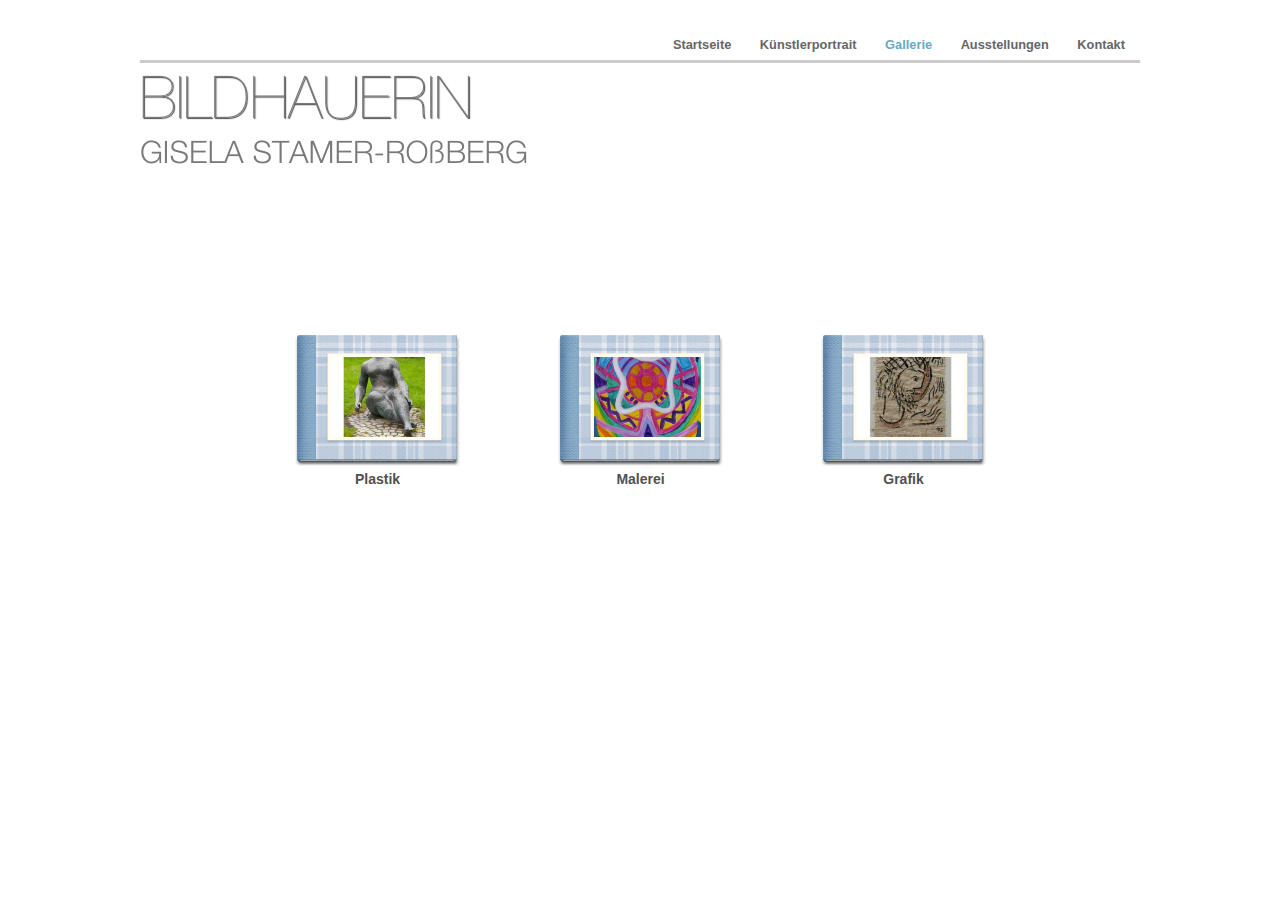
<file: IWeb_Files/Gallerie/Gallerie.html>
<?xml version="1.0" encoding="UTF-8"?>
<!DOCTYPE html PUBLIC "-//W3C//DTD XHTML 1.0 Transitional//EN" "http://www.w3.org/TR/xhtml1/DTD/xhtml1-transitional.dtd">


<html xmlns="http://www.w3.org/1999/xhtml" xml:lang="en" lang="en">
  <head><meta http-equiv="Content-Type" content="text/html; charset=UTF-8" />
    
    <meta name="Generator" content="iWeb 3.0.1" />
    <meta name="iWeb-Build" content="local-build-20100728" />
    <meta http-equiv="X-UA-Compatible" content="IE=EmulateIE7" />
    <meta name="viewport" content="width=1000" />
    <title>Gallerie</title>
    <link rel="stylesheet" type="text/css" media="screen,print" href="Gallerie_files/Gallerie.css" />
    <!--[if lt IE 8]><link rel='stylesheet' type='text/css' media='screen,print' href='Gallerie_files/GallerieIE.css'/><![endif]-->
    <!--[if gte IE 8]><link rel='stylesheet' type='text/css' media='screen,print' href='../Media/IE8.css'/><![endif]-->
    <style type="text/css"><!--
	@import "../Scripts/Widgets/PlayButton/PlayButton.css";
--></style>
    <!-- No code to add to head -->
    <style type="text/css"><!--
    @import "../Scripts/Widgets/HeaderControls/HeaderControls.css";
--></style>
    <!-- No code to add to head -->
    <style type="text/css"><!--
    @import "../Scripts/Widgets/FooterControls/FooterControls.css";
--></style>
    <link rel="alternate" type="application/rss+xml" title="RSS" href="http://www.gisela-stamer-rossberg.de/IWeb_Files/Gallerie/Gallerie_files/rss.xml" />
    <script type="text/javascript" src="../Scripts/iWebSite.js"></script>
    <script type="text/javascript" src="../Scripts/Widgets/SharedResources/WidgetCommon.js"></script>
    <script type="text/javascript" src="../Scripts/Widgets/Navbar/navbar.js"></script>
    <script type="text/javascript" src="../Scripts/iWebImage.js"></script>
    <script type="text/javascript" src="../Scripts/iWebMediaGrid.js"></script>
    <script type="text/javascript" src="../Scripts/Widgets/Slideshow/Slideshow.js"></script>
    <script type="text/javascript" src="../Scripts/Widgets/PlayButton/PlayButton.js"></script>
    <script type="text/javascript" src="../Scripts/Widgets/HeaderControls/localizedStrings.js"></script>
    <script type="text/javascript" src="../Scripts/Widgets/HeaderControls/HeaderControls.js"></script>
    <script type="text/javascript" src="../Scripts/Widgets/FooterControls/FooterControls.js"></script>
    <script type="text/javascript" src="Gallerie_files/Gallerie.js"></script>
  </head>
  <body style="background: rgb(255, 255, 255); margin: 0pt; " onload="onPageLoad();" onunload="onPageUnload();">
    <div style="text-align: center; ">
      <div style="margin-bottom: 30px; margin-left: auto; margin-right: auto; margin-top: 30px; overflow: hidden; position: relative; word-wrap: break-word;  background: rgb(255, 255, 255); text-align: left; width: 1000px; " id="body_content">
        <div style="margin-left: 0px; position: relative; width: 1000px; z-index: 0; " id="nav_layer">
          <div style="height: 0px; line-height: 0px; " class="bumper"> </div>
          <div class="com-apple-iweb-widget-navbar flowDefining" id="widget0" style="margin-left: 0px; margin-top: 0px; opacity: 1.00; position: relative; width: 1000px; z-index: 1; ">
    
            <div id="widget0-navbar" class="navbar">

      
              <div id="widget0-bg" class="navbar-bg">

        
                <ul id="widget0-navbar-list" class="navbar-list">
 <li></li> 
</ul>
                
      
</div>
              
    
</div>
          </div>
          <script type="text/javascript"><!--//--><![CDATA[//><!--
new NavBar('widget0', '../Scripts/Widgets/Navbar', '../Scripts/Widgets/SharedResources', '..', {"path-to-root": "..\/", "navbar-css": ".navbar {\n\tfont-family: 'Helvetica Neue', Arial, sans-serif;\n\tfont-size: .8em;\n\tcolor: #666666;\n\tline-height: 30px;\n\tborder-bottom: 3px solid #ccc;\n}\n\n.navbar-bg {\n\ttext-align: right;}\n\n.navbar-bg ul {\n\tlist-style: none;\n\tmargin: 0px;\n\tpadding: 0px;\n}\n\n\nli {\n\tlist-style-type: none;\n\tdisplay: inline;\n\tpadding: 0px 5px 0px 0px;\n}\n\n\nli a {\n\ttext-decoration: none;\n\tpadding: 10px;\n\tcolor: #666666;\n\tfont-weight: bold;\n}\n\nli a:visited {\n\ttext-decoration: none;\n\tpadding: 10px;\n\tcolor: #666666;\n\tfont-weight: bold;\n}\n\nli a:hover\r{\r\n \tcolor: #999999;\n\ttext-decoration: none;\r}\n\n\nli.current-page a\r{\r\t color: #66ABC5;\n\ttext-decoration: none;\r}", "current-page-GUID": "12679292-DB30-44FE-99F9-81000E14F473", "isCollectionPage": "YES"});
//--><!]]></script>
          <div style="clear: both; height: 0px; line-height: 0px; " class="spacer"> </div>
        </div>
        <div style="height: 107px; margin-left: 0px; position: relative; width: 1000px; z-index: 10; " id="header_layer">
          <div style="height: 0px; line-height: 0px; " class="bumper"> </div>
          <div style="height: 107px; width: 515px;  height: 107px; left: 0px; position: absolute; top: 0px; width: 515px; z-index: 1; " class="tinyText style_SkipStrokeSkipFillSkipOpacity">
            <div style="position: relative; width: 515px; ">
              <img src="Gallerie_files/shapeimage_1.png" alt="" style="height: 89px; left: 0px; margin-left: 1px; margin-top: 12px; position: absolute; top: 0px; width: 386px; " />
            </div>
          </div>
        </div>
        <div style="margin-left: 0px; position: relative; width: 1000px; z-index: 5; " id="body_layer">
          <div style="height: 0px; line-height: 0px; " class="bumper"> </div>
          <div style="height: 0px; left: 100px; position: absolute; top: 127px; width: 800px; z-index: 1; " id="id1"></div>
          <div class="com-apple-iweb-widget-headercontrols" id="widget6" style="height: 27px; left: 100px; position: absolute; top: 127px; width: 800px; z-index: 1; ">
            
            <div class="middle">

                <!-- Header Controls -->
                
              <div class="header_controls positioned">


                    
                <div class="Comment_Posted_Date" style="text-align: center;  background: transparent;">


                        <!-- media index controls -->
                        
                  <div id="widget6-media_index_only" style="display: none;">

                            
                    <div class="positioned">

                                
                      <div class="right">

                                    <span class="subscribe"><!--
                                        --><a href="javascript:(void)"><img class="canvas subscribe" alt="subscribe" src="" /></a><!--
                                        --><a href="javascript:(void)"><!--
                                            --><script type="text/javascript"><!--
                                                WriteLocalizedString('com-apple-iweb-widget-headercontrols', 'Subscribe');
                                            --></script><!--
                                        --></a><!--
                                    --></span>
                                
</div>
                      
                            
</div>
                    
                             
                        
</div>
                  

                        <!-- album controls -->
                        
                  <div id="widget6-album_only" style="display: none;">

                            
                    <div class="positioned">

                                
                      <div class="left">

                                    <span id="widget6-back_to_index"><!--
                                        --><a href="javascript:widget6.setPreferenceForKey(true, 'goToIndexPage')"><img class="canvas back" alt="back" src="" /></a><!--
                                        --><a href="javascript:widget6.setPreferenceForKey(true, 'goToIndexPage')"><!--
                                            --><script type="text/javascript"><!--
                                                WriteLocalizedString('com-apple-iweb-widget-headercontrols', 'Back to Index');
                                            --></script><!--
                                        --></a><!--
                                    --></span>
                                
</div>
                      
                            
</div>
                    
                            
                            
                    <div class="paginated_only right" id="widget6-pagination_controls">
                            </div>
                    

                            
                    <div class="non_paginated_only right">

                                <span class="subscribe"><!--
                                    --><a href="javascript:(void)"><img class="canvas subscribe" alt="subscribe" src="" /></a><!--
                                    --><a href="javascript:(void)"><!--
                                        --><script type="text/javascript"><!--
                                            WriteLocalizedString('com-apple-iweb-widget-headercontrols', 'Subscribe');
                                        --></script><!--
                                    --></a><!--
                                --></span>
                            
</div>
                    
        
                            
                    <div>

                                <span class="subscribe"><!--
                                    --><a class="paginated_only" href="javascript:(void)"><img class="canvas subscribe" alt="subscribe" src="" /></a><!--
                                    --><a class="paginated_only" href="javascript:(void)"><!--
                                        --><script type="text/javascript"><!--
                                            WriteLocalizedString('com-apple-iweb-widget-headercontrols', 'Subscribe');
                                        --></script><!--
                                    --></a><!--
                                --></span>
                                <span class="play_slideshow"><!--
                                    --><a href="javascript:widget6.playSlideshow()"><img class="canvas play" alt="play" src="" /></a><!--
                                    --><a href="javascript:widget6.playSlideshow()"><!--
                                        --><script type="text/javascript"><!--
                                            WriteLocalizedString('com-apple-iweb-widget-headercontrols', 'Play Slideshow');
                                        --></script><!--
                                    --></a><!--
                                --></span>
                            
</div>
                    
                        
</div>
                  
                    
</div>
                
                
</div>
              
            
</div>
          </div>
          <script type="text/javascript"><!--//--><![CDATA[//><!--
new HeaderControls('widget6', '../Scripts/Widgets/HeaderControls', '../Scripts/Widgets/SharedResources', '..', {"entryCount": "0", "showSubscribe": false, "gridID": "id1", "showBackToIndex": false, "showSlideshow": false, "feedURL": "http:\/\/www.gisela-stamer-rossberg.de\/IWeb_Files\/Gallerie\/Gallerie_files\/rss.xml", "mediaIndex": true, "canvas controls": {"canvas_transport-left-N": "..\/Media\/canvas_transport-left-N_03.png", "canvas_transport-right-D": "..\/Media\/canvas_transport-right-D_03.png", "canvas_thumbs_off-S": "..\/Media\/canvas_thumbs_off-S_03.png", "canvas_back": "..\/Media\/canvas_back_03.png", "canvas_thumbs_off-N": "..\/Media\/canvas_thumbs_off-N_03.png", "canvas_transport-right-N": "..\/Media\/canvas_transport-right-N_03.png", "canvas_arrow-left-D": "..\/Media\/canvas_arrow-left-D_03.png", "canvas_arrow-right": "..\/Media\/canvas_arrow-right_03.png", "canvas_play": "..\/Media\/canvas_play_03.png", "canvas_arrow-left": "..\/Media\/canvas_arrow-left_03.png", "canvas_download": "..\/Media\/canvas_download_03.png", "canvas_thumbs_on-S": "..\/Media\/canvas_thumbs_on-S_03.png", "canvas_thumbs_on-N": "..\/Media\/canvas_thumbs_on-N_03.png", "canvas_arrow-right-D": "..\/Media\/canvas_arrow-right-D_03.png", "canvas_transport-left-D": "..\/Media\/canvas_transport-left-D_03.png", "canvas_add": "..\/Media\/canvas_add_03.png", "canvas_subscribe": "..\/Media\/canvas_subscribe_03.png"}, "entriesPerPage": 99});
//--><!]]></script>
          <div class="com-apple-iweb-widget-footercontrols" id="widget7" style="height: 27px; left: 100px; position: absolute; top: 127px; width: 800px; z-index: 1; ">
            <!-- Footer Controls -->
            <div class="footer_middle">

    
              <div class="positioned">

        
                <div class="Comment_Posted_Date paginated_only right" id="widget7-pagination_controls">
        </div>
                
    
</div>
              
     

</div>
          </div>
          <script type="text/javascript"><!--//--><![CDATA[//><!--
new FooterControls('widget7', '../Scripts/Widgets/FooterControls', '../Scripts/Widgets/SharedResources', '..', {"gridID": "id1"});
//--><!]]></script>
          <div style="height: 562px; line-height: 562px; " class="spacer"> </div>
        </div>
        <div style="height: 75px; margin-left: 0px; position: relative; width: 1000px; z-index: 15; " id="footer_layer">
          <div style="height: 0px; line-height: 0px; " class="bumper"> </div>
        </div>
      </div>
    </div>
  </body>
</html>
</file>
<file: IWeb_Files/Ausstellungen_files/Ausstellungen.css>
.style {
    padding: 10px;
}
.paragraph_style {
    color: rgb(66, 66, 66);
    font-family: 'HelveticaNeue-Light', 'Helvetica Neue', 'Arial', sans-serif;
    font-size: 16px;
    font-stretch: normal;
    font-style: normal;
    font-variant: normal;
    font-weight: 300;
    letter-spacing: 0;
    line-height: 18px;
    margin-bottom: 0px;
    margin-left: 0px;
    margin-right: 0px;
    margin-top: 0px;
    opacity: 1.00;
    padding-bottom: 0px;
    padding-top: 8px;
    text-align: left;
    text-decoration: none;
    text-indent: 0px;
    text-transform: none;
}
.paragraph_style_1 {
    color: rgb(109, 170, 200);
    font-family: 'HelveticaNeue-Light', 'Helvetica Neue', 'Arial', sans-serif;
    font-size: 16px;
    font-stretch: normal;
    font-style: normal;
    font-variant: normal;
    font-weight: 300;
    letter-spacing: 0;
    line-height: 18px;
    margin-bottom: 0px;
    margin-left: 0px;
    margin-right: 0px;
    margin-top: 0px;
    opacity: 1.00;
    padding-bottom: 0px;
    padding-top: 8px;
    text-align: left;
    text-decoration: none;
    text-indent: 0px;
    text-transform: none;
}
.style_SkipStroke_1 {
    background: transparent;
    opacity: 1.00;
}
.style_SkipStrokeSkipFillSkipOpacity {
}
.style_External_382_286 {
    position: relative;
}
.style_SkipStroke {
    background: rgb(255, 255, 255);
    opacity: 1.00;
}
.Sidebar_Body {
    color: rgb(66, 66, 66);
    font-family: 'HelveticaNeue', 'Helvetica Neue', 'Arial', sans-serif;
    font-size: 11px;
    font-stretch: normal;
    font-style: normal;
    font-variant: normal;
    font-weight: 400;
    letter-spacing: 0;
    line-height: 12px;
    margin-bottom: 0px;
    margin-left: 0px;
    margin-right: 0px;
    margin-top: 0px;
    opacity: 1.00;
    padding-bottom: 4px;
    padding-top: 8px;
    text-align: left;
    text-decoration: none;
    text-indent: 0px;
    text-transform: none;
}
.graphic_generic_header_textbox_style_default_SkipStrokeSkipFillSkipOpacity {
}
.graphic_textbox_layout_style_default_External_120_260 {
    position: relative;
}
.graphic_textbox_layout_style_default {
    padding: 4px;
}
.graphic_textbox_layout_style_default_External_382_286 {
    position: relative;
}
.graphic_textbox_style_default_SkipStroke {
    background: transparent;
    opacity: 1.00;
}
.bumper {
    font-size: 1px;
    line-height: 1px;
}
#widget0 a:hover {
    color: rgb(224, 133, 102);
    text-decoration: underline;
}
#widget0 a:visited {
    color: rgb(66, 66, 66);
    text-decoration: none;
}
#widget0 a {
    color: rgb(183, 97, 78);
    text-decoration: none;
}
.spacer {
    font-size: 1px;
    line-height: 1px;
}
body { 
    -webkit-text-size-adjust: none;
}
div { 
    overflow: visible; 
}
img { 
    border: none; 
}
.InlineBlock { 
    display: inline; 
}
.InlineBlock { 
    display: inline-block; 
}
.inline-block {
    display: inline-block;
    vertical-align: baseline;
    margin-bottom:0.3em;
}
.inline-block.shape-with-text {
    vertical-align: bottom;
}
.vertical-align-middle-middlebox {
    display: table;
}
.vertical-align-middle-innerbox {
    display: table-cell;
    vertical-align: middle;
}
div.paragraph {
    position: relative;
}
li.full-width {
    width: 100;
}
</file>
<file: IWeb_Files/Ausstellungen_files/AusstellungenIE.css>
.inline-block {
    display: inline;
    vertical-align: baseline;
    margin-bottom:-2em;
    margin-top:2em;
    position:relative;
    top:-2em;
}
.vertical-align-middle-middlebox {
    display: block;
    height: auto;
    position: absolute;
    top: 50%;
}
.vertical-align-middle-innerbox {
    display: block;
    position: relative;
    top: -50%;
}
li.full-width {
    width: auto;
}
li div div.inline-block a img {
    text-indent: 0;
}
img {
    -ms-interpolation-mode: bicubic;
}
</file>
<file: IWeb_Files/Media/IE8.css>
.inline-block {
    display: inline-block;
    vertical-align: baseline;
}
li.full-width {
    width: auto;
}
li div div.inline-block a img {
    text-indent: 0;
}   
img {
    -ms-interpolation-mode: bicubic;
}
</file>
<file: IWeb_Files/Impressum_files/Impressum.css>
.style_SkipStrokeSkipFillSkipOpacity {
}
.graphic_generic_header_textbox_style_default_SkipStrokeSkipFillSkipOpacity {
}
.bumper {
    font-size: 1px;
    line-height: 1px;
}
#widget0 a:hover {
    color: rgb(224, 133, 102);
    text-decoration: underline;
}
#widget0 a:visited {
    color: rgb(66, 66, 66);
    text-decoration: none;
}
#widget0 a {
    color: rgb(183, 97, 78);
    text-decoration: none;
}
.spacer {
    font-size: 1px;
    line-height: 1px;
}
body { 
    -webkit-text-size-adjust: none;
}
div { 
    overflow: visible; 
}
img { 
    border: none; 
}
.InlineBlock { 
    display: inline; 
}
.InlineBlock { 
    display: inline-block; 
}
.inline-block {
    display: inline-block;
    vertical-align: baseline;
    margin-bottom:0.3em;
}
.inline-block.shape-with-text {
    vertical-align: bottom;
}
.vertical-align-middle-middlebox {
    display: table;
}
.vertical-align-middle-innerbox {
    display: table-cell;
    vertical-align: middle;
}
div.paragraph {
    position: relative;
}
li.full-width {
    width: 100;
}
</file>
<file: IWeb_Files/Impressum_files/ImpressumIE.css>
.inline-block {
    display: inline;
    vertical-align: baseline;
    margin-bottom:-2em;
    margin-top:2em;
    position:relative;
    top:-2em;
}
.vertical-align-middle-middlebox {
    display: block;
    height: auto;
    position: absolute;
    top: 50%;
}
.vertical-align-middle-innerbox {
    display: block;
    position: relative;
    top: -50%;
}
li.full-width {
    width: auto;
}
li div div.inline-block a img {
    text-indent: 0;
}
img {
    -ms-interpolation-mode: bicubic;
}
</file>
<file: IWeb_Files/Kontakt_files/Kontakt.css>
.style {
    padding: 10px;
}
.paragraph_style {
    color: rgb(66, 66, 66);
    font-family: 'HelveticaNeue-Bold', 'Helvetica Neue', 'Arial', sans-serif;
    font-size: 16px;
    font-stretch: normal;
    font-style: normal;
    font-variant: normal;
    font-weight: 700;
    letter-spacing: 0;
    line-height: 19px;
    margin-bottom: 0px;
    margin-left: 0px;
    margin-right: 0px;
    margin-top: 0px;
    opacity: 1.00;
    padding-bottom: 0px;
    padding-top: 8px;
    text-align: left;
    text-decoration: none;
    text-indent: 0px;
    text-transform: none;
}
.style_External_343_379 {
    position: relative;
}
.paragraph_style_1 {
    color: rgb(66, 66, 66);
    font-family: 'HelveticaNeue-Light', 'Helvetica Neue', 'Arial', sans-serif;
    font-size: 16px;
    font-stretch: normal;
    font-style: normal;
    font-variant: normal;
    font-weight: 300;
    letter-spacing: 0;
    line-height: 18px;
    margin-bottom: 0px;
    margin-left: 0px;
    margin-right: 0px;
    margin-top: 0px;
    opacity: 1.00;
    padding-bottom: 0px;
    padding-top: 8px;
    text-align: left;
    text-decoration: none;
    text-indent: 0px;
    text-transform: none;
}
.paragraph_style_2 {
    color: rgb(66, 66, 66);
    font-family: 'HelveticaNeue-Bold', 'Helvetica Neue', 'Arial', sans-serif;
    font-size: 16px;
    font-stretch: normal;
    font-style: normal;
    font-variant: normal;
    font-weight: 700;
    letter-spacing: 0;
    line-height: 19px;
    margin-bottom: 0px;
    margin-left: 0px;
    margin-right: 0px;
    margin-top: 0px;
    opacity: 1.00;
    padding-bottom: 0px;
    padding-top: 8px;
    text-align: left;
    text-decoration: none;
    text-indent: 0px;
    text-transform: none;
}
.paragraph_style_3 {
    color: rgb(66, 66, 66);
    font-family: 'HelveticaNeue-Light', 'Helvetica Neue', 'Arial', sans-serif;
    font-size: 16px;
    font-stretch: normal;
    font-style: normal;
    font-variant: normal;
    font-weight: 300;
    letter-spacing: 0;
    line-height: 18px;
    margin-bottom: 0px;
    margin-left: 0px;
    margin-right: 0px;
    margin-top: 0px;
    opacity: 1.00;
    padding-bottom: 0px;
    padding-top: 8px;
    text-align: left;
    text-decoration: none;
    text-indent: 0px;
    text-transform: none;
}
.paragraph_style_4 {
    color: rgb(66, 66, 66);
    font-family: 'HelveticaNeue-Bold', 'Helvetica Neue', 'Arial', sans-serif;
    font-size: 16px;
    font-stretch: normal;
    font-style: normal;
    font-variant: normal;
    font-weight: 700;
    letter-spacing: 0;
    line-height: 19px;
    margin-bottom: 0px;
    margin-left: 0px;
    margin-right: 0px;
    margin-top: 0px;
    opacity: 1.00;
    padding-bottom: 0px;
    padding-top: 8px;
    text-align: center;
    text-decoration: none;
    text-indent: 0px;
    text-transform: none;
}
.paragraph_style_5 {
    color: rgb(66, 66, 66);
    font-family: 'HelveticaNeue-Light', 'Helvetica Neue', 'Arial', sans-serif;
    font-size: 16px;
    font-stretch: normal;
    font-style: normal;
    font-variant: normal;
    font-weight: 300;
    letter-spacing: 0;
    line-height: 18px;
    margin-bottom: 0px;
    margin-left: 0px;
    margin-right: 0px;
    margin-top: 0px;
    opacity: 1.00;
    padding-bottom: 0px;
    padding-top: 8px;
    text-align: center;
    text-decoration: none;
    text-indent: 0px;
    text-transform: none;
}
.style_SkipStroke_1 {
    background: transparent;
    opacity: 1.00;
}
.style_SkipStrokeSkipFillSkipOpacity {
}
.style_SkipStroke {
    background: rgb(255, 255, 255);
    opacity: 1.00;
}
.Sidebar_Body {
    color: rgb(66, 66, 66);
    font-family: 'HelveticaNeue', 'Helvetica Neue', 'Arial', sans-serif;
    font-size: 11px;
    font-stretch: normal;
    font-style: normal;
    font-variant: normal;
    font-weight: 400;
    letter-spacing: 0;
    line-height: 12px;
    margin-bottom: 0px;
    margin-left: 0px;
    margin-right: 0px;
    margin-top: 0px;
    opacity: 1.00;
    padding-bottom: 4px;
    padding-top: 8px;
    text-align: left;
    text-decoration: none;
    text-indent: 0px;
    text-transform: none;
}
.graphic_generic_header_textbox_style_default_SkipStrokeSkipFillSkipOpacity {
}
.graphic_textbox_layout_style_default {
    padding: 4px;
}
.graphic_textbox_layout_style_default_External_343_379 {
    position: relative;
}
.graphic_textbox_layout_style_default_External_412_171 {
    position: relative;
}
.graphic_textbox_style_default_SkipStroke {
    background: transparent;
    opacity: 1.00;
}
#widget1 a {
    color: rgb(183, 97, 78);
    text-decoration: none;
}
#widget0 a:hover {
    color: rgb(224, 133, 102);
    text-decoration: underline;
}
#widget1 a:hover {
    color: rgb(224, 133, 102);
    text-decoration: underline;
}
#widget0 a:visited {
    color: rgb(66, 66, 66);
    text-decoration: none;
}
#widget0 a {
    color: rgb(183, 97, 78);
    text-decoration: none;
}
#widget1 a:visited {
    color: rgb(66, 66, 66);
    text-decoration: none;
}
.spacer {
    font-size: 1px;
    line-height: 1px;
}
.bumper {
    font-size: 1px;
    line-height: 1px;
}
body { 
    -webkit-text-size-adjust: none;
}
div { 
    overflow: visible; 
}
img { 
    border: none; 
}
.InlineBlock { 
    display: inline; 
}
.InlineBlock { 
    display: inline-block; 
}
.inline-block {
    display: inline-block;
    vertical-align: baseline;
    margin-bottom:0.3em;
}
.inline-block.shape-with-text {
    vertical-align: bottom;
}
.vertical-align-middle-middlebox {
    display: table;
}
.vertical-align-middle-innerbox {
    display: table-cell;
    vertical-align: middle;
}
div.paragraph {
    position: relative;
}
li.full-width {
    width: 100;
}
</file>
<file: IWeb_Files/Kontakt_files/KontaktIE.css>
.inline-block {
    display: inline;
    vertical-align: baseline;
    margin-bottom:-2em;
    margin-top:2em;
    position:relative;
    top:-2em;
}
.vertical-align-middle-middlebox {
    display: block;
    height: auto;
    position: absolute;
    top: 50%;
}
.vertical-align-middle-innerbox {
    display: block;
    position: relative;
    top: -50%;
}
li.full-width {
    width: auto;
}
li div div.inline-block a img {
    text-indent: 0;
}
img {
    -ms-interpolation-mode: bicubic;
}
</file>
<file: IWeb_Files/Kunstlerportrait_files/Kunstlerportrait.css>
.paragraph_style {
    color: rgb(81, 81, 81);
    font-family: 'HelveticaNeue', 'Helvetica Neue', 'Arial', sans-serif;
    font-size: 16px;
    font-stretch: normal;
    font-style: normal;
    font-variant: normal;
    font-weight: 400;
    letter-spacing: 0;
    line-height: 18px;
    margin-bottom: 0px;
    margin-left: 0px;
    margin-right: 0px;
    margin-top: 0px;
    opacity: 1.00;
    padding-bottom: 0px;
    padding-top: 0px;
    text-align: left;
    text-decoration: none;
    text-indent: 0px;
    text-transform: none;
}
.style_SkipStroke {
    background: transparent;
    opacity: 1.00;
}
.style_SkipStrokeSkipFillSkipOpacity {
}
.Free_Form {
    color: rgb(81, 81, 81);
    font-family: 'HelveticaNeue', 'Helvetica Neue', 'Arial', sans-serif;
    font-size: 12px;
    font-stretch: normal;
    font-style: normal;
    font-variant: normal;
    font-weight: 400;
    letter-spacing: 0;
    line-height: 14px;
    margin-bottom: 0px;
    margin-left: 0px;
    margin-right: 0px;
    margin-top: 0px;
    opacity: 1.00;
    padding-bottom: 0px;
    padding-top: 0px;
    text-align: left;
    text-decoration: none;
    text-indent: 0px;
    text-transform: none;
}
.graphic_generic_header_textbox_style_default_SkipStrokeSkipFillSkipOpacity {
}
.graphic_textbox_layout_style_default_External_727_332 {
    position: relative;
}
.graphic_textbox_layout_style_default {
    padding: 4px;
}
.graphic_textbox_style_default_SkipStroke {
    background: transparent;
    opacity: 1.00;
}
.bumper {
    font-size: 1px;
    line-height: 1px;
}
#widget0 a:hover {
    color: rgb(224, 133, 102);
    text-decoration: underline;
}
#widget0 a:visited {
    color: rgb(66, 66, 66);
    text-decoration: none;
}
#widget0 a {
    color: rgb(183, 97, 78);
    text-decoration: none;
}
.spacer {
    font-size: 1px;
    line-height: 1px;
}
body { 
    -webkit-text-size-adjust: none;
}
div { 
    overflow: visible; 
}
img { 
    border: none; 
}
.InlineBlock { 
    display: inline; 
}
.InlineBlock { 
    display: inline-block; 
}
.inline-block {
    display: inline-block;
    vertical-align: baseline;
    margin-bottom:0.3em;
}
.inline-block.shape-with-text {
    vertical-align: bottom;
}
.vertical-align-middle-middlebox {
    display: table;
}
.vertical-align-middle-innerbox {
    display: table-cell;
    vertical-align: middle;
}
div.paragraph {
    position: relative;
}
li.full-width {
    width: 100;
}
</file>
<file: IWeb_Files/Kunstlerportrait_files/KunstlerportraitIE.css>
.inline-block {
    display: inline;
    vertical-align: baseline;
    margin-bottom:-2em;
    margin-top:2em;
    position:relative;
    top:-2em;
}
.vertical-align-middle-middlebox {
    display: block;
    height: auto;
    position: absolute;
    top: 50%;
}
.vertical-align-middle-innerbox {
    display: block;
    position: relative;
    top: -50%;
}
li.full-width {
    width: auto;
}
li div div.inline-block a img {
    text-indent: 0;
}
img {
    -ms-interpolation-mode: bicubic;
}
</file>
<file: IWeb_Files/Startseite_files/Startseite.css>
.style_SkipStrokeSkipFillSkipOpacity_1 {
}
.style_SkipStrokeSkipFillSkipOpacity {
}
.graphic_generic_header_textbox_style_default_SkipStrokeSkipFillSkipOpacity {
}
.graphic_textbox_style_default_SkipStrokeSkipFillSkipOpacity {
}
.bumper {
    font-size: 1px;
    line-height: 1px;
}
#widget0 a:hover {
    color: rgb(224, 133, 102);
    text-decoration: underline;
}
#widget0 a:visited {
    color: rgb(66, 66, 66);
    text-decoration: none;
}
#widget0 a {
    color: rgb(183, 97, 78);
    text-decoration: none;
}
.spacer {
    font-size: 1px;
    line-height: 1px;
}
body { 
    -webkit-text-size-adjust: none;
}
div { 
    overflow: visible; 
}
img { 
    border: none; 
}
.InlineBlock { 
    display: inline; 
}
.InlineBlock { 
    display: inline-block; 
}
.inline-block {
    display: inline-block;
    vertical-align: baseline;
    margin-bottom:0.3em;
}
.inline-block.shape-with-text {
    vertical-align: bottom;
}
.vertical-align-middle-middlebox {
    display: table;
}
.vertical-align-middle-innerbox {
    display: table-cell;
    vertical-align: middle;
}
div.paragraph {
    position: relative;
}
li.full-width {
    width: 100;
}
</file>
<file: IWeb_Files/Startseite_files/StartseiteIE.css>
.inline-block {
    display: inline;
    vertical-align: baseline;
    margin-bottom:-2em;
    margin-top:2em;
    position:relative;
    top:-2em;
}
.vertical-align-middle-middlebox {
    display: block;
    height: auto;
    position: absolute;
    top: 50%;
}
.vertical-align-middle-innerbox {
    display: block;
    position: relative;
    top: -50%;
}
li.full-width {
    width: auto;
}
li div div.inline-block a img {
    text-indent: 0;
}
img {
    -ms-interpolation-mode: bicubic;
}
</file>
<file: IWeb_Files/Termine_files/Termine.css>
.style_SkipStrokeSkipFillSkipOpacity {
}
.graphic_generic_header_textbox_style_default_SkipStrokeSkipFillSkipOpacity {
}
.bumper {
    font-size: 1px;
    line-height: 1px;
}
#widget0 a:hover {
    color: rgb(224, 133, 102);
    text-decoration: underline;
}
#widget0 a:visited {
    color: rgb(66, 66, 66);
    text-decoration: none;
}
#widget0 a {
    color: rgb(183, 97, 78);
    text-decoration: none;
}
.spacer {
    font-size: 1px;
    line-height: 1px;
}
body { 
    -webkit-text-size-adjust: none;
}
div { 
    overflow: visible; 
}
img { 
    border: none; 
}
.InlineBlock { 
    display: inline; 
}
.InlineBlock { 
    display: inline-block; 
}
.inline-block {
    display: inline-block;
    vertical-align: baseline;
    margin-bottom:0.3em;
}
.inline-block.shape-with-text {
    vertical-align: bottom;
}
.vertical-align-middle-middlebox {
    display: table;
}
.vertical-align-middle-innerbox {
    display: table-cell;
    vertical-align: middle;
}
div.paragraph {
    position: relative;
}
li.full-width {
    width: 100;
}
</file>
<file: IWeb_Files/Termine_files/TermineIE.css>
.inline-block {
    display: inline;
    vertical-align: baseline;
    margin-bottom:-2em;
    margin-top:2em;
    position:relative;
    top:-2em;
}
.vertical-align-middle-middlebox {
    display: block;
    height: auto;
    position: absolute;
    top: 50%;
}
.vertical-align-middle-innerbox {
    display: block;
    position: relative;
    top: -50%;
}
li.full-width {
    width: auto;
}
li div div.inline-block a img {
    text-indent: 0;
}
img {
    -ms-interpolation-mode: bicubic;
}
</file>
<file: IWeb_Files/Vita_files/Vita.css>
.style {
    padding: 10px;
}
.paragraph_style {
    color: rgb(66, 66, 66);
    font-family: 'HelveticaNeue-Light', 'Helvetica Neue', 'Arial', sans-serif;
    font-size: 16px;
    font-stretch: normal;
    font-style: normal;
    font-variant: normal;
    font-weight: 300;
    letter-spacing: 0;
    line-height: 18px;
    margin-bottom: 0px;
    margin-left: 0px;
    margin-right: 0px;
    margin-top: 0px;
    opacity: 1.00;
    padding-bottom: 0px;
    padding-top: 8px;
    text-align: left;
    text-decoration: none;
    text-indent: 0px;
    text-transform: none;
}
.style_SkipStroke_1 {
    background: transparent;
    opacity: 1.00;
}
.paragraph_style_1 {
    color: rgb(109, 170, 200);
    font-family: 'HelveticaNeue-Light', 'Helvetica Neue', 'Arial', sans-serif;
    font-size: 16px;
    font-stretch: normal;
    font-style: normal;
    font-variant: normal;
    font-weight: 300;
    letter-spacing: 0;
    line-height: 18px;
    margin-bottom: 0px;
    margin-left: 0px;
    margin-right: 0px;
    margin-top: 0px;
    opacity: 1.00;
    padding-bottom: 0px;
    padding-top: 8px;
    text-align: left;
    text-decoration: none;
    text-indent: 0px;
    text-transform: none;
}
.style_SkipStrokeSkipFillSkipOpacity {
}
.style_SkipStroke {
    background: rgb(255, 255, 255);
    opacity: 1.00;
}
.style_External_604_454 {
    position: relative;
}
.Sidebar_Body {
    color: rgb(66, 66, 66);
    font-family: 'HelveticaNeue', 'Helvetica Neue', 'Arial', sans-serif;
    font-size: 11px;
    font-stretch: normal;
    font-style: normal;
    font-variant: normal;
    font-weight: 400;
    letter-spacing: 0;
    line-height: 12px;
    margin-bottom: 0px;
    margin-left: 0px;
    margin-right: 0px;
    margin-top: 0px;
    opacity: 1.00;
    padding-bottom: 4px;
    padding-top: 8px;
    text-align: left;
    text-decoration: none;
    text-indent: 0px;
    text-transform: none;
}
.graphic_generic_header_textbox_style_default_SkipStrokeSkipFillSkipOpacity {
}
.graphic_textbox_layout_style_default_External_100_100 {
    position: relative;
}
.graphic_textbox_layout_style_default {
    padding: 4px;
}
.graphic_textbox_layout_style_default_External_604_454 {
    position: relative;
}
.graphic_textbox_layout_style_default_External_120_244 {
    position: relative;
}
.graphic_textbox_style_default_SkipStroke {
    background: transparent;
    opacity: 1.00;
}
.bumper {
    font-size: 1px;
    line-height: 1px;
}
#widget0 a:hover {
    color: rgb(224, 133, 102);
    text-decoration: underline;
}
#widget0 a:visited {
    color: rgb(66, 66, 66);
    text-decoration: none;
}
#widget0 a {
    color: rgb(183, 97, 78);
    text-decoration: none;
}
.spacer {
    font-size: 1px;
    line-height: 1px;
}
body { 
    -webkit-text-size-adjust: none;
}
div { 
    overflow: visible; 
}
img { 
    border: none; 
}
.InlineBlock { 
    display: inline; 
}
.InlineBlock { 
    display: inline-block; 
}
.inline-block {
    display: inline-block;
    vertical-align: baseline;
    margin-bottom:0.3em;
}
.inline-block.shape-with-text {
    vertical-align: bottom;
}
.vertical-align-middle-middlebox {
    display: table;
}
.vertical-align-middle-innerbox {
    display: table-cell;
    vertical-align: middle;
}
div.paragraph {
    position: relative;
}
li.full-width {
    width: 100;
}
</file>
<file: IWeb_Files/Vita_files/VitaIE.css>
.inline-block {
    display: inline;
    vertical-align: baseline;
    margin-bottom:-2em;
    margin-top:2em;
    position:relative;
    top:-2em;
}
.vertical-align-middle-middlebox {
    display: block;
    height: auto;
    position: absolute;
    top: 50%;
}
.vertical-align-middle-innerbox {
    display: block;
    position: relative;
    top: -50%;
}
li.full-width {
    width: auto;
}
li div div.inline-block a img {
    text-indent: 0;
}
img {
    -ms-interpolation-mode: bicubic;
}
</file>
<file: IWeb_Files/Gallerie/Gallerie_files/Gallerie.css>
.style_SkipStrokeSkipFillSkipOpacity {
}
.graphic_generic_header_textbox_style_default_SkipStrokeSkipFillSkipOpacity {
}
a {
    color: rgb(183, 97, 78);
    text-decoration: none;
}
a:visited {
    color: rgb(66, 66, 66);
    text-decoration: none;
}
a:hover {
    color: rgb(224, 133, 102);
    text-decoration: underline;
}
#widget0 a {
    color: rgb(183, 97, 78);
    text-decoration: none;
}
#id1 div.caption span.title {
    color: rgb(81, 81, 81);
    font-family: 'HelveticaNeue-Bold', 'Helvetica Neue', 'Arial', sans-serif;
    font-size: 14px;
    font-stretch: normal;
    font-style: normal;
    font-variant: normal;
    font-weight: 700;
    letter-spacing: 0;
    line-height: 17px;
    opacity: 1.00;
    text-decoration: none;
    text-transform: none;
}
#widget6 .Comment_Posted_Date {
    color: rgb(121, 121, 121);
    font-family: 'HelveticaNeue-Bold', 'Helvetica Neue', 'Arial', sans-serif;
    font-size: 12px;
    font-stretch: normal;
    font-style: normal;
    font-variant: normal;
    font-weight: 700;
    letter-spacing: 0;
    line-height: 15px;
    margin-bottom: 0px;
    margin-top: 0px;
    opacity: 1.00;
    text-align: left;
    text-decoration: none;
    text-transform: none;
}
#widget3 a {
    color: rgb(183, 97, 78);
    text-decoration: none;
}
#widget4 a {
    color: rgb(183, 97, 78);
    text-decoration: none;
}
#widget5 a {
    color: rgb(183, 97, 78);
    text-decoration: none;
}
#widget6 a {
    color: rgb(183, 97, 78);
    text-decoration: none;
}
#id1 div.caption {
    line-height: 17px;
    margin-bottom: 0px;
    margin-left: 0px;
    margin-right: 0px;
    margin-top: 0px;
    padding: 0px;
    padding-bottom: 0px;
    padding-top: 0px;
    text-align: center;
    text-indent: 0px;
    white-space: nowrap;
}
#id1 div.caption span.metric {
    color: rgb(81, 81, 81);
    font-family: 'HelveticaNeue-Italic', 'Helvetica Neue', 'Arial', sans-serif;
    font-size: 12px;
    font-stretch: normal;
    font-style: italic;
    font-variant: normal;
    font-weight: 400;
    letter-spacing: 0;
    line-height: 14px;
    opacity: 1.00;
    text-decoration: none;
    text-transform: none;
}
#widget4 a:visited {
    color: rgb(66, 66, 66);
    text-decoration: none;
}
#id1 canvas {
    z-index: -1;
}
#widget6 a:hover {
    color: rgb(224, 133, 102);
    text-decoration: underline;
}
#widget6 a:visited {
    color: rgb(66, 66, 66);
    text-decoration: none;
}
.bumper {
    font-size: 1px;
    line-height: 1px;
}
#widget0 a:visited {
    color: rgb(66, 66, 66);
    text-decoration: none;
}
#widget7 a {
    color: rgb(183, 97, 78);
    text-decoration: none;
}
#widget5 a:hover {
    color: rgb(224, 133, 102);
    text-decoration: underline;
}
.spacer {
    font-size: 1px;
    line-height: 1px;
}
#widget7 .Comment_Posted_Date {
    color: rgb(121, 121, 121);
    font-family: 'HelveticaNeue-Bold', 'Helvetica Neue', 'Arial', sans-serif;
    font-size: 12px;
    font-stretch: normal;
    font-style: normal;
    font-variant: normal;
    font-weight: 700;
    letter-spacing: 0;
    line-height: 15px;
    margin-bottom: 0px;
    margin-top: 0px;
    opacity: 1.00;
    text-align: left;
    text-decoration: none;
    text-transform: none;
}
#widget7 a:visited {
    color: rgb(66, 66, 66);
    text-decoration: none;
}
#widget4 a:hover {
    color: rgb(224, 133, 102);
    text-decoration: underline;
}
#widget5 a:visited {
    color: rgb(66, 66, 66);
    text-decoration: none;
}
#widget7 a:hover {
    color: rgb(224, 133, 102);
    text-decoration: underline;
}
#widget3 a:visited {
    color: rgb(66, 66, 66);
    text-decoration: none;
}
#widget0 a:hover {
    color: rgb(224, 133, 102);
    text-decoration: underline;
}
#widget3 a:hover {
    color: rgb(224, 133, 102);
    text-decoration: underline;
}
body { 
    -webkit-text-size-adjust: none;
}
div { 
    overflow: visible; 
}
img { 
    border: none; 
}
.InlineBlock { 
    display: inline; 
}
.InlineBlock { 
    display: inline-block; 
}
.inline-block {
    display: inline-block;
    vertical-align: baseline;
    margin-bottom:0.3em;
}
.inline-block.shape-with-text {
    vertical-align: bottom;
}
.vertical-align-middle-middlebox {
    display: table;
}
.vertical-align-middle-innerbox {
    display: table-cell;
    vertical-align: middle;
}
div.paragraph {
    position: relative;
}
li.full-width {
    width: 100;
}
</file>
<file: IWeb_Files/Gallerie/Gallerie_files/GallerieIE.css>
.inline-block {
    display: inline;
    vertical-align: baseline;
    margin-bottom:-2em;
    margin-top:2em;
    position:relative;
    top:-2em;
}
.vertical-align-middle-middlebox {
    display: block;
    height: auto;
    position: absolute;
    top: 50%;
}
.vertical-align-middle-innerbox {
    display: block;
    position: relative;
    top: -50%;
}
li.full-width {
    width: auto;
}
li div div.inline-block a img {
    text-indent: 0;
}
img {
    -ms-interpolation-mode: bicubic;
}
</file>
